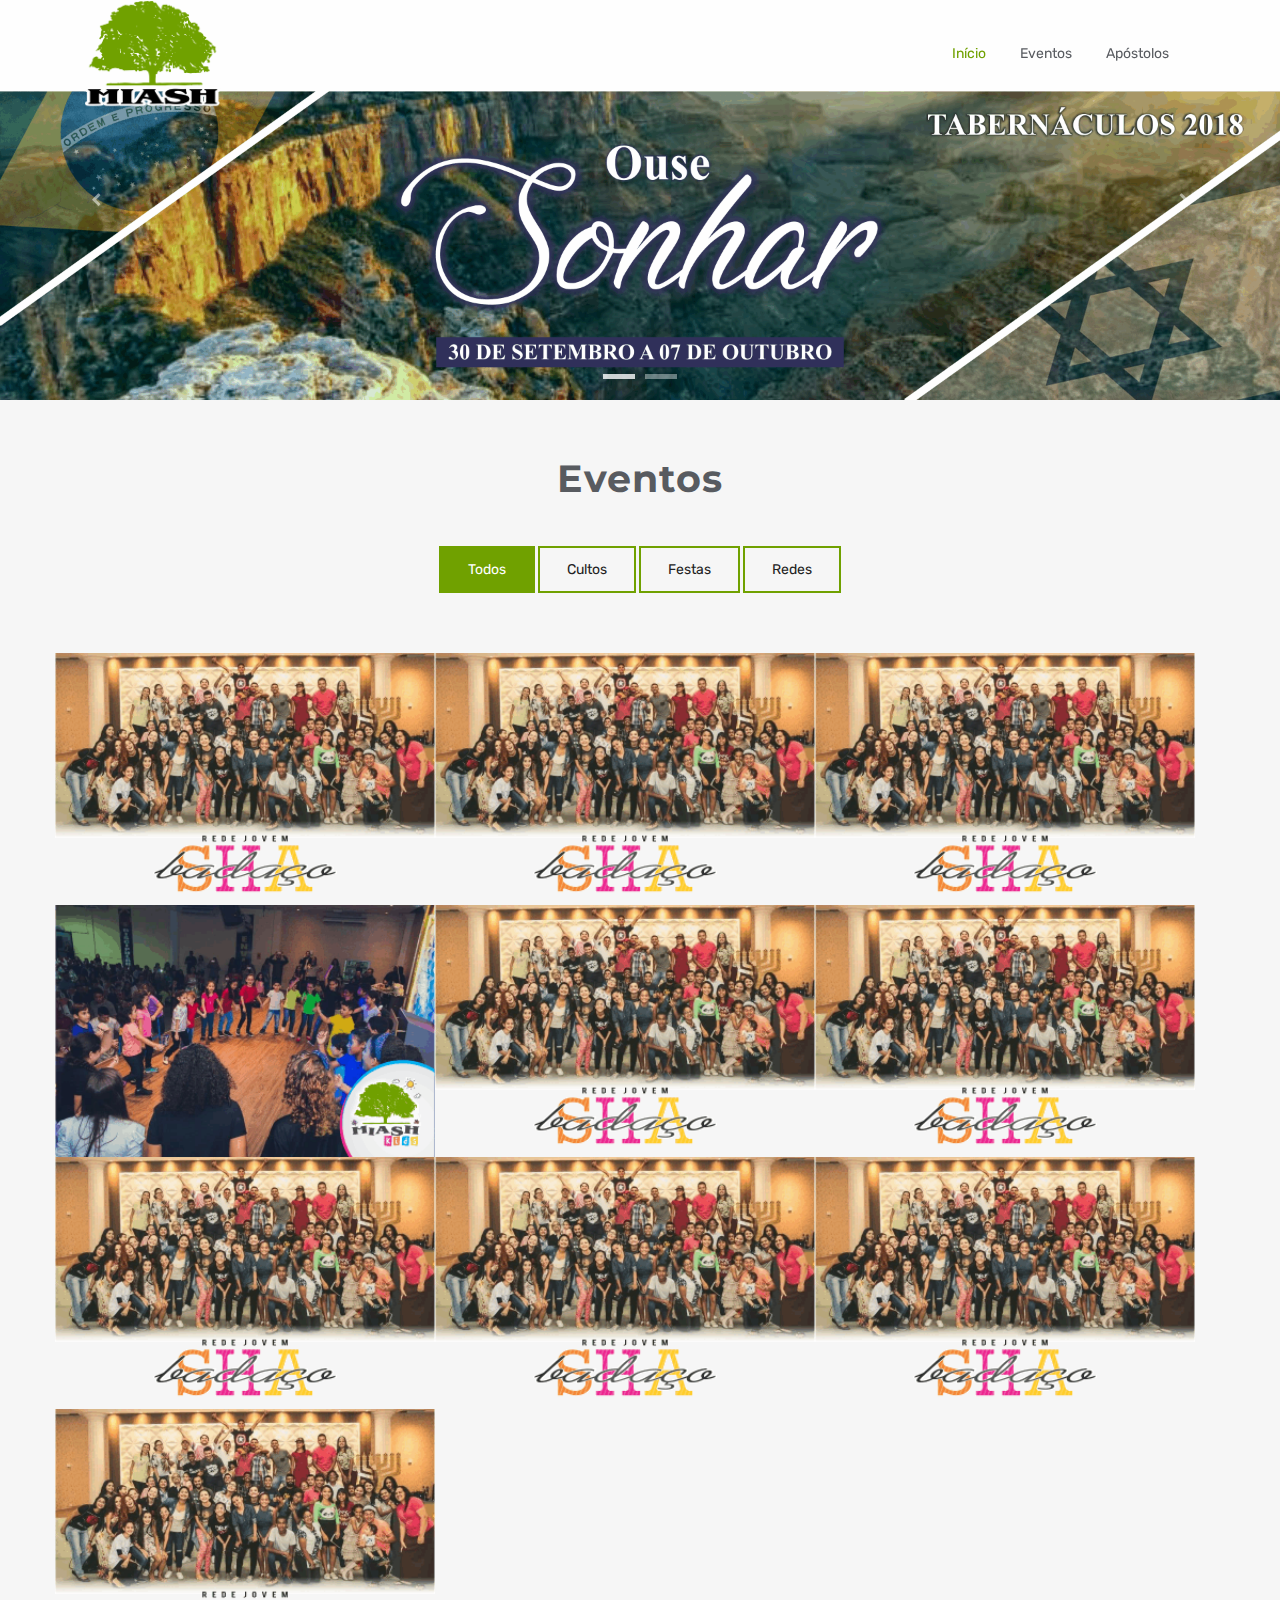
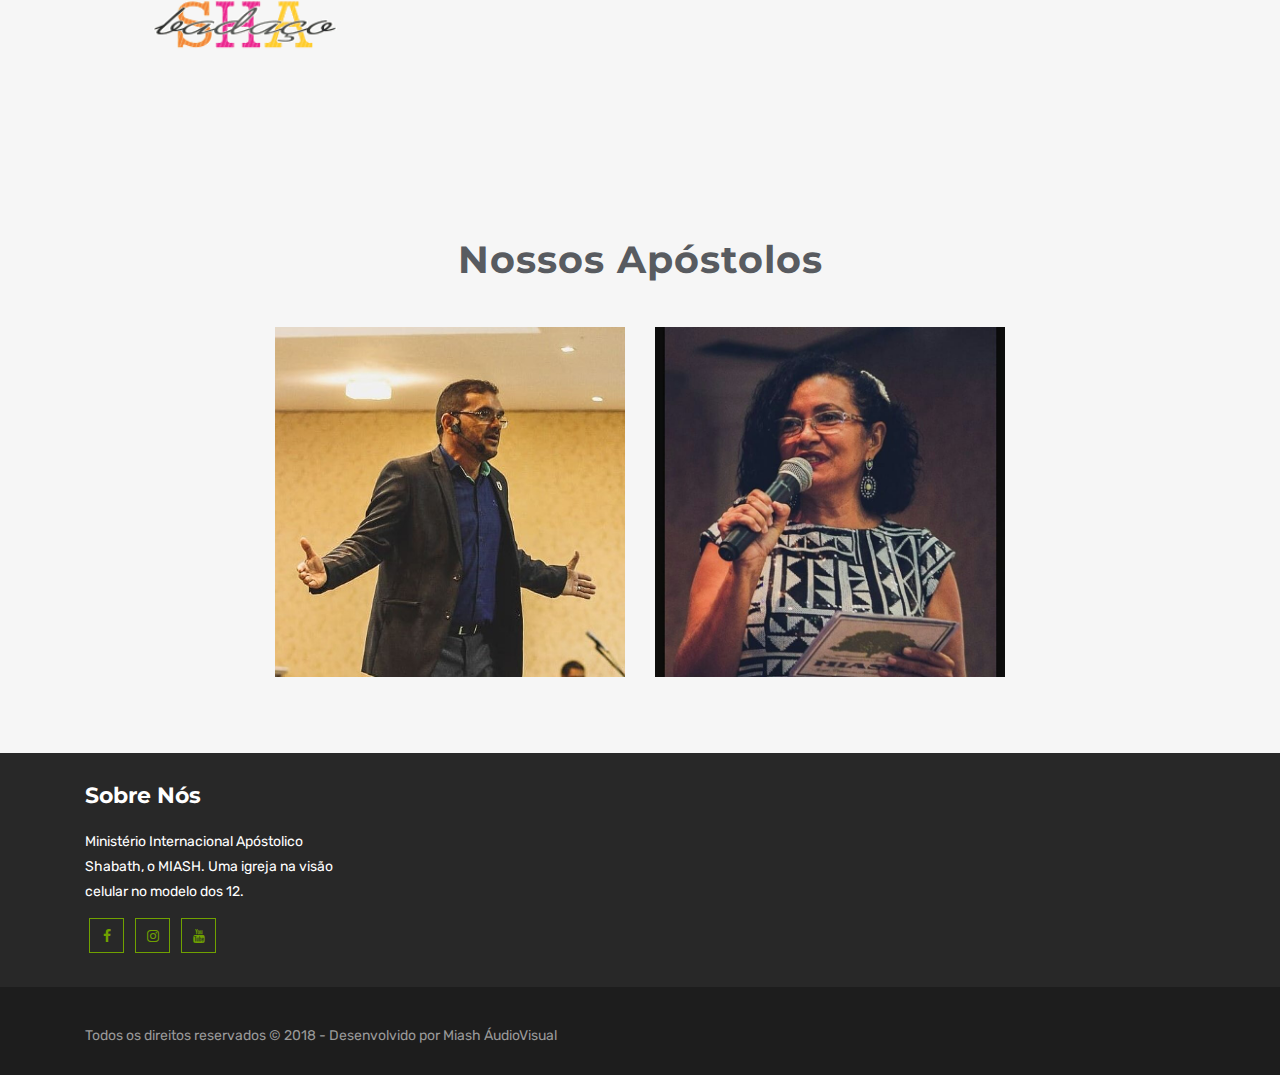
<file: index.html>
<!DOCTYPE html>
<html lang="en">
  <head>
    <!-- Required meta tags -->
    <meta charset="utf-8">
    <meta name="viewport" content="width=device-width, initial-scale=1, shrink-to-fit=no">

    <title>Miash</title>

    <link rel="apple-touch-icon" sizes="57x57" href="img/favicon/apple-icon-57x57.png">
    <link rel="apple-touch-icon" sizes="60x60" href="img/favicon/apple-icon-60x60.png">
    <link rel="apple-touch-icon" sizes="72x72" href="img/favicon/apple-icon-72x72.png">
    <link rel="apple-touch-icon" sizes="76x76" href="img/favicon/apple-icon-76x76.png">
    <link rel="apple-touch-icon" sizes="114x114" href="img/favicon/apple-icon-114x114.png">
    <link rel="apple-touch-icon" sizes="120x120" href="img/favicon/apple-icon-120x120.png">
    <link rel="apple-touch-icon" sizes="144x144" href="img/favicon/apple-icon-144x144.png">
    <link rel="apple-touch-icon" sizes="152x152" href="img/favicon/apple-icon-152x152.png">
    <link rel="apple-touch-icon" sizes="180x180" href="img/favicon/apple-icon-180x180.png">
    <link rel="icon" type="image/png" sizes="192x192"  href="img/favicon/android-icon-192x192.png">
    <link rel="icon" type="image/png" sizes="32x32" href="img/favicon/favicon-32x32.png">
    <link rel="icon" type="image/png" sizes="96x96" href="img/favicon/favicon-96x96.png">
    <link rel="icon" type="image/png" sizes="16x16" href="img/favicon/favicon-16x16.png">
    <link rel="manifest" href="img/favicon/manifest.json">
    <meta name="msapplication-TileColor" content="#ffffff">
    <meta name="msapplication-TileImage" content="img/favicon/ms-icon-144x144.png">
    <meta name="theme-color" content="#ffffff">
    <!-- Bootstrap CSS -->
    <link rel="stylesheet" type="text/css" href="css/bootstrap.min.css" >
    <!-- Font -->
    <link rel="stylesheet" type="text/css" href="css/font-awesome.min.css">
    <!-- Slicknav -->
    <link rel="stylesheet" type="text/css" href="css/slicknav.css">
    <!-- Owl carousel -->
    <link rel="stylesheet" type="text/css" href="css/owl.carousel.css">
    <link rel="stylesheet" type="text/css" href="css/owl.theme.css">
    <!-- Animate -->
    <link rel="stylesheet" type="text/css" href="css/animate.css">
    <!-- Main Style -->
    <link rel="stylesheet" type="text/css" href="css/main.css">
    <!-- Extras Style -->
    <link rel="stylesheet" type="text/css" href="css/extras.css">
    <!-- Responsive Style -->
    <link rel="stylesheet" type="text/css" href="css/responsive.css">

  </head>
  <body>

    <!-- Header Area wrapper Starts -->
    <header id="header-wrap">
      <!-- Navbar Start -->
      <nav class="navbar navbar-expand-lg fixed-top scrolling-navbar indigo">
        <div class="container">
          <!-- Brand and toggle get grouped for better mobile display -->
          <div class="navbar-header">
            <button class="navbar-toggler" type="button" data-toggle="collapse" data-target="#main-navbar" aria-controls="main-navbar" aria-expanded="false" aria-label="Toggle navigation">
              <span class="navbar-toggler-icon"></span>
              <span class="icon-menu"></span>
              <span class="icon-menu"></span>
              <span class="icon-menu"></span>
            </button>
            <a href="index.html" class="navbar-brand"><img src="img/logo-miash.png" alt=""></a>
          </div>
          <div class="collapse navbar-collapse" id="main-navbar">
            <ul class="navbar-nav mr-auto w-100 justify-content-end clearfix">
              <li class="nav-item active">
                <a class="nav-link" href="#sliders">
                  Início
                </a>
              </li>
              <!-- <li class="nav-item">
                <a class="nav-link" href="#about">
                  About
                </a>
              </li> -->
              <!-- <li class="nav-item">
                <a class="nav-link" href="#services">
                  Services
                </a>
              </li> -->
              <li class="nav-item">
                <a class="nav-link" href="#portfolio">
                  Eventos
                </a>
              </li>
              <!-- <li class="nav-item">
                <a class="nav-link" href="#feature">
                  Features
                </a>
              </li> -->
              <li class="nav-item">
                <a class="nav-link" href="#team">
                  Apóstolos
                </a>
              </li>
              <!-- <li class="nav-item">
                <a class="nav-link" href="#pricing">
                  Pricing
                </a>
              </li> -->
              <!-- <li class="nav-item">
                <a class="nav-link" href="#contact">
                  Contact
                </a>
              </li> -->
            </ul>
          </div>
        </div>

        <!-- Mobile Menu Start -->
        <ul class="mobile-menu navbar-nav">
          <li>
            <a class="page-scroll" href="#sliders">
              Início
            </a>
          </li>
          <!-- <li>
            <a class="page-scroll" href="#about">
              About
            </a>
          </li> -->
          <!-- <li>
            <a class="page-scroll" href="#services">
              Services
            </a>
          </li> -->
          <li>
            <a class="page-scroll" href="#portfolio">
              Eventos
            </a>
          </li>
          <!-- <li>
            <a class="page-scroll" href="#feature">
              Features
            </a>
          </li> -->
          <li>
            <a class="page-scroll" href="#team">
              Apóstolos
            </a>
          </li>
          <!-- <li>
            <a class="page-scroll" href="#pricing">
              Pricing
            </a>
          </li> -->
          <!-- <li>
            <a class="page-scroll" href="#contact">
              Contact
            </a>
          </li> -->
        </ul>
        <!-- Mobile Menu End -->

      </nav>
      <!-- Navbar End -->

      <!-- sliders -->
      <div id="sliders">
        <div class="full-width">
          <!-- light slider -->
          <div id="light-slider" class="carousel slide">
            <div id="carousel-area">
              <div id="carousel-slider" class="carousel slide" data-ride="carousel">
                <ol class="carousel-indicators">
                  <li data-target="#carousel-slider" data-slide-to="0" class="active"></li>
                  <li data-target="#carousel-slider" data-slide-to="1"></li>
                  <!-- <li data-target="#carousel-slider" data-slide-to="2"></li> -->
                </ol>
                <div class="carousel-inner" role="listbox">
                  <div class="carousel-item active">
                    <img src="img/slider/festa-tabernaculos.png" alt="">
                    <div class="carousel-caption">
                      <!-- <h3 class="slide-title animated fadeInDown"><span>Helium</span> - Bootstrap 4 UI Kit</h3>
                      <h5 class="slide-text animated fadeIn">Lorem ipsum dolor sit amet, consectetuer adipiscing elit<br> Curabitur ultricies nisi Nam eget dui. Etiam rhoncus</h5> -->
                      <!-- <a href="#" class="btn btn-lg btn-common animated fadeInUp">Get Started</a>
                      <a href="#" class="btn btn-lg btn-border animated fadeInUp">Learn More</a> -->
                    </div>
                  </div>
                  <div class="carousel-item">
                    <img src="img/slider/miash-aps.png" alt="">
                    <div class="carousel-caption">
                      <!-- <h3 class="slide-title animated fadeInDown"><span>Cutting-edge</span> Features</h3>
                      <h5 class="slide-text animated fadeIn">Lorem ipsum dolor sit amet, consectetuer adipiscing elit<br> Curabitur ultricies nisi Nam eget dui. Etiam rhoncus</h5> -->
                      <!-- <a href="#" class="btn btn-lg btn-common animated fadeInUp">Download Now</a> -->
                    </div>
                  </div>
                  <!-- <div class="carousel-item">
                    <img src="img/slider/bg-3.jpg" alt="">
                    <div class="carousel-caption">
                      <h3 class="slide-title animated fadeInDown"><span>100+</span> UI Blocks & Components</h3>
                      <h5 class="slide-text animated fadeIn">Lorem ipsum dolor sit amet, consectetuer adipiscing elit<br> Curabitur ultricies nisi Nam eget dui. Etiam rhoncus</h5>
                      <a href="#" class="btn btn-lg btn-border animated fadeInUp">Get Started</a>
                      <a href="#" class="btn btn-lg btn-common animated fadeInUp">Download</a>
                    </div>
                  </div> -->
                </div>
                <a class="carousel-control-prev" href="#carousel-slider" role="button" data-slide="prev">
                  <i class="fa fa-chevron-left"></i>
                </a>
                <a class="carousel-control-next" href="#carousel-slider" role="button" data-slide="next">
                  <i class="fa fa-chevron-right"></i>
                </a>
              </div>
            </div>
          </div>
        </div>
      </div>
      <!-- End sliders -->

    </header>
    <!-- Header Area wrapper End -->

    <!-- About Section Start -->
    <!-- <div id="about" class="section-padding">
      <div class="container">
        <div class="row">
          <div class="col-lg-3 col-md-6 col-xs-12">
            <div class="about block text-center">
              <img src="img/about/img1.png" alt="">
              <h5><a href="#">About Title</a></h5>
              <p>Quisque sit amet libero purus. Nulla a dignissim quam. In hac habitasse platea dictumst.</p>
            </div>
          </div>
          <div class="col-lg-3 col-md-6 col-xs-12">
            <div class="about block text-center">
              <img src="img/about/img2.png" alt="">
              <h5><a href="#">About Title</a></h5>
              <p>Quisque sit amet libero purus. Nulla a dignissim quam. In hac habitasse platea dictumst.</p>
            </div>
          </div>
          <div class="col-lg-3 col-md-6 col-xs-12">
            <div class="about block text-center">
              <img src="img/about/img3.png" alt="">
              <h5><a href="#">About Title</a></h5>
              <p>Quisque sit amet libero purus. Nulla a dignissim quam. In hac habitasse platea dictumst.</p>
            </div>
          </div>
          <div class="col-lg-3 col-md-6 col-xs-12">
            <div class="about block text-center">
              <img src="img/about/img4.png" alt="">
              <h5><a href="#">About Title</a></h5>
              <p>Quisque sit amet libero purus. Nulla a dignissim quam. In hac habitasse platea dictumst.</p>
            </div>
          </div>
        </div>
      </div>
    </div> -->
    <!-- About Section End -->

    <!-- Services Section Start -->
    <!-- <section id="services" class="section-padding">
      <div class="container">
        <div class="row">
          <div class="col-md-12">
            <h2 class="section-title wow fadeInDown animated" data-wow-delay="0.3s">Our Services</h2>
          </div>
        </div>
        <div class="row">
          Start Service Icon 1
          <div class="col-md-6 col-lg-4 col-xs-12">
            <div class="service-box">
              <div class="service-icon">
                <i class="fa fa-cogs"></i>
              </div>
              <div class="service-content">
                <h4><a href="#">Easy to Customize</a></h4>
                <p>
                  Lorem ipsum dolor sit amet, consectetur adipisicing elit. Recusandae architecto officiis consequuntur vero error excepturi.
                </p>
              </div>
            </div>
          </div>
          End Service Icon 1

          Start Service Icon 2
          <div class="col-md-6 col-lg-4 col-xs-12">
            <div class="service-box">
              <div class="service-icon">
                <i class="fa fa-cubes"></i>
              </div>
              <div class="service-content">
                <h4><a href="#">100+ Components</a></h4>
                <p>
                  Lorem ipsum dolor sit amet, consectetur adipisicing elit. Recusandae architecto officiis consequuntur vero error excepturi.
                </p>
              </div>
            </div>
          </div>
          End Service Icon 2

          Start Service Icon 3
          <div class="col-md-6 col-lg-4 col-xs-12">
            <div class="service-box">
              <div class="service-icon">
                <i class="fa fa-tachometer"></i>
              </div>
              <div class="service-content">
                <h4><a href="#">Super Fast</a></h4>
                <p>
                  Lorem ipsum dolor sit amet, consectetur adipisicing elit. Recusandae architecto officiis consequuntur vero error excepturi.
                </p>
              </div>
            </div>
          </div>
          End Service Icon 3

          Start Service Icon 4
          <div class="col-md-6 col-lg-4 col-xs-12">
            <div class="service-box">
              <div class="service-icon">
                <i class="fa fa-check"></i>
              </div>
              <div class="service-content">
                <h4><a href="#">Clean Design</a></h4>
                <p>
                  Lorem ipsum dolor sit amet, consectetur adipisicing elit. Recusandae architecto officiis consequuntur vero error excepturi.
                </p>
              </div>
            </div>
          </div>
          End Service Icon 4

          Start Service Icon 5
          <div class="col-md-6 col-lg-4 col-xs-12">
            <div class="service-box">
              <div class="service-icon">
                <i class="fa fa-flash"></i>
              </div>
              <div class="service-content">
                <h4><a href="#">Bootstrap 4 UI Kit</a></h4>
                <p>
                  Lorem ipsum dolor sit amet, consectetur adipisicing elit. Recusandae architecto officiis consequuntur vero error excepturi.
                </p>
              </div>
            </div>
          </div>
          End Service Icon 5
          
          Start Service Icon 6
          <div class="col-md-6 col-lg-4 col-xs-12">
            <div class="service-box">
              <div class="service-icon">
                <i class="fa fa-hand-pointer-o"></i>
              </div>
              <div class="service-content">
                <h4><a href="#">Advanced Features</a></h4>
                <p>
                  Lorem ipsum dolor sit amet, consectetur adipisicing elit. Recusandae architecto officiis consequuntur vero error excepturi.
                </p>
              </div>
            </div>
          </div>
          End Service Icon 6
        </div>
      </div>
    </section> -->
    <!-- Services Section End -->

    <!-- Portfolio Section -->
    <section id="portfolio" class="section-padding">
      <!-- Container Starts -->
      <div class="container">
        <div class="row">
          <div class="col-md-12">
            <h2 class="section-title wow fadeInDown animated" data-wow-delay="0.3s">Eventos</h2>
          </div>
        </div>
        <div class="row">
          <div class="col-lg-12 col-md-12">
            <!-- Portfolio Controller/Buttons -->
            <div class="controls text-center wow fadeInUpQuick" data-wow-delay=".6s">
              <a class="filter active btn btn-common" data-filter="all">
                Todos 
              </a>
              <a class="filter btn btn-common" data-filter=".culto">
                Cultos 
              </a>
              <a class="filter btn btn-common" data-filter=".festa">
                Festas
              </a>
              <a class="filter btn btn-common" data-filter=".rede">
                Redes 
              </a>
            </div>
            <!-- Portfolio Controller/Buttons Ends-->
          </div>

          <!-- Portfolio Recent Projects -->
          <div id="portfolio" class="row wow fadeInUpQuick" data-wow-delay="0.8s">
            <div class="col-lg-4 col-md-6 col-xs-12 mix culto">
              <div class="portfolio-item">
                <div class="portfolio-img">
                  <img src="img/portfolio/shabadaco.png" alt="" />
                </div>
                <div class="portfoli-content">
                  <div class="sup-desc-wrap">
                    <div class="sup-desc-inner">
                      <div class="sup-link">
                        <a class="left-link" href="#"><i class="fa fa-link"></i></a>
                        <a class="right-link" href="#"><i class="fa fa-heart"></i></a>
                      </div>
                      <div class="sup-meta-wrap">
                        <a class="sup-title" href="#">
                          <h4>Culto de Celebração</h4>
                        </a>
                        <p class="sup-description">Todos os domingos ás 17:00 horas</p>
                      </div>
                    </div>
                  </div>
                </div>
              </div>
            </div>
            <div class="col-lg-4 col-md-6 col-xs-12 mix culto rede">
              <div class="portfolio-item">
                <div class="portfolio-img">
                  <img src="img/portfolio/shabadaco.png" alt="" />
                </div>
                <div class="portfoli-content">
                  <div class="sup-desc-wrap">
                    <div class="sup-desc-inner">
                      <div class="sup-link">
                        <a class="left-link" href="#"><i class="fa fa-link"></i></a>
                        <a class="right-link" href="#"><i class="fa fa-heart"></i></a>
                      </div>
                      <div class="sup-meta-wrap">
                        <a class="sup-title" href="#">
                          <h4>Rede da Família</h4>
                        </a>
                        <p class="sup-description">Todas as terças-feiras ás 19:30</p>
                      </div>
                    </div>
                  </div>
                </div>
              </div>
            </div>
            <div class="col-lg-4 col-md-6 col-xs-12 mix culto rede">
              <div class="portfolio-item">
                <div class="portfolio-img">
                  <img src="img/portfolio/shabadaco.png" alt="" />
                </div>
                <div class="portfoli-content">
                  <div class="sup-desc-wrap">
                    <div class="sup-desc-inner">
                      <div class="sup-link">
                        <a class="left-link" href="#"><i class="fa fa-link"></i></a>
                        <a class="right-link" href="#"><i class="fa fa-heart"></i></a>
                      </div>
                      <div class="sup-meta-wrap">
                        <a class="sup-title" href="#">
                          <h4>Rede de Jovens - Shabadaço</h4>
                        </a>
                        <p class="sup-description">Um sábado por mês às 19:30</p>
                      </div>
                    </div>
                  </div>
                </div>
              </div>
            </div>
            <div class="col-lg-4 col-md-6 col-xs-12 mix culto rede">
              <div class="portfolio-item">
                <div class="portfolio-img">
                  <img src="img/portfolio/kids.png" alt="" />
                </div>
                <div class="portfoli-content">
                  <div class="sup-desc-wrap">
                    <div class="sup-desc-inner">
                      <div class="sup-link">
                        <a class="left-link" href="#"><i class="fa fa-link"></i></a>
                        <a class="right-link" href="#"><i class="fa fa-heart"></i></a>
                      </div>
                      <div class="sup-meta-wrap">
                        <a class="sup-title" href="#">
                          <h4>Rede de Crianças - Miash Kids</h4>
                        </a>
                        <p class="sup-description">Um sábado por mês às 16:00</p>
                      </div>
                    </div>
                  </div>
                </div>
              </div>
            </div>
            <div class="col-lg-4 col-md-6 col-xs-12 mix festa">
              <div class="portfolio-item">
                <div class="portfolio-img">
                  <img src="img/portfolio/shabadaco.png" alt="" />
                </div>
                <div class="portfoli-content">
                  <div class="sup-desc-wrap">
                    <div class="sup-desc-inner">
                      <div class="sup-link">
                        <a class="left-link" href="#"><i class="fa fa-link"></i></a>
                        <a class="right-link" href="#"><i class="fa fa-heart"></i></a>
                      </div>
                      <div class="sup-meta-wrap">
                        <a class="sup-title" href="#">
                          <h4>Festa de Purim</h4>
                        </a>
                        <p class="sup-description"></p>
                      </div>
                    </div>
                  </div>
                </div>
              </div>
            </div>
            <div class="col-lg-4 col-md-6 col-xs-12 mix festa">
              <div class="portfolio-item">
                <div class="portfolio-img">
                  <img src="img/portfolio/shabadaco.png" alt="" />
                </div>
                <div class="portfoli-content">
                  <div class="sup-desc-wrap">
                    <div class="sup-desc-inner">
                      <div class="sup-link">
                        <a class="left-link" href="#"><i class="fa fa-link"></i></a>
                        <a class="right-link" href="#"><i class="fa fa-heart"></i></a>
                      </div>
                      <div class="sup-meta-wrap">
                        <a class="sup-title" href="#">
                          <h4>Festa da Páscoa</h4>
                        </a>
                        <p class="sup-description"></p>
                      </div>
                    </div>
                  </div>
                </div>
              </div>
            </div>
            <div class="col-lg-4 col-md-6 col-xs-12 mix festa">
              <div class="portfolio-item">
                <div class="portfolio-img">
                  <img src="img/portfolio/shabadaco.png" alt="" />
                </div>
                <div class="portfoli-content">
                  <div class="sup-desc-wrap">
                    <div class="sup-desc-inner">
                      <div class="sup-link">
                        <a class="left-link" href="#"><i class="fa fa-link"></i></a>
                        <a class="right-link" href="#"><i class="fa fa-heart"></i></a>
                      </div>
                      <div class="sup-meta-wrap">
                        <a class="sup-title" href="#">
                          <h4>Festa de Pentecostes</h4>
                        </a>
                        <p class="sup-description"></p>
                      </div>
                    </div>
                  </div>
                </div>
              </div>
            </div>
            <div class="col-lg-4 col-md-6 col-xs-12 mix festa">
              <div class="portfolio-item">
                <div class="portfolio-img">
                  <img src="img/portfolio/shabadaco.png" alt="" />
                </div>
                <div class="portfoli-content">
                  <div class="sup-desc-wrap">
                    <div class="sup-desc-inner">
                      <div class="sup-link">
                        <a class="left-link" href="#"><i class="fa fa-link"></i></a>
                        <a class="right-link" href="#"><i class="fa fa-heart"></i></a>
                      </div>
                      <div class="sup-meta-wrap">
                        <a class="sup-title" href="#">
                          <h4>Festa das Trombetas</h4>
                        </a>
                        <p class="sup-description"></p>
                      </div>
                    </div>
                  </div>
                </div>
              </div>
            </div>
            <div class="col-lg-4 col-md-6 col-xs-12 mix festa">
              <div class="portfolio-item">
                <div class="portfolio-img">
                  <img src="img/portfolio/shabadaco.png" alt="" />
                </div>
                <div class="portfoli-content">
                  <div class="sup-desc-wrap">
                    <div class="sup-desc-inner">
                      <div class="sup-link">
                        <a class="left-link" href="#"><i class="fa fa-link"></i></a>
                        <a class="right-link" href="#"><i class="fa fa-heart"></i></a>
                      </div>
                      <div class="sup-meta-wrap">
                        <a class="sup-title" href="#">
                          <h4>Festa dos Tabernáculos</h4>
                        </a>
                        <p class="sup-description"></p>
                      </div>
                    </div>
                  </div>
                </div>
              </div>
            </div>
            <div class="col-lg-4 col-md-6 col-xs-12 mix festa">
              <div class="portfolio-item">
                <div class="portfolio-img">
                  <img src="img/portfolio/shabadaco.png" alt="" />
                </div>
                <div class="portfoli-content">
                  <div class="sup-desc-wrap">
                    <div class="sup-desc-inner">
                      <div class="sup-link">
                        <a class="left-link" href="#"><i class="fa fa-link"></i></a>
                        <a class="right-link" href="#"><i class="fa fa-heart"></i></a>
                      </div>
                      <div class="sup-meta-wrap">
                        <a class="sup-title" href="#">
                          <h4>Festa de Hannukkah</h4>
                        </a>
                        <p class="sup-description"></p>
                      </div>
                    </div>
                  </div>
                </div>
              </div>
            </div>

          </div>
        </div>
      </div>
      <!-- Container Ends -->
    </section>
    <!-- Portfolio Section Ends -->

     <!-- Feature Section Start -->
    <!-- <div id="feature" class="section-padding">
      <div class="container">
        <div class="row">
          <div class="col-md-12">
            <h2 class="section-title wow fadeInDown animated" data-wow-delay="0.3s">Features</h2>
          </div>
        </div>
        <div class="row">
          Start featured
          <div class="col-lg-4 col-md-6 col-xs-12">
            <div class="featured-box-item">
              <div class="featured-icon">
                <i class="fa fa-bolt"></i>
              </div>
              <div class="featured-content">
                <h4>Bootstrap 4</h4>
                <p>Lorem ipsum dolor sit amet, consectetur adipisicing elit, sed do eiusmod tempor incididunt ut labore et magna aliqua.</p>
              </div>
            </div>
          </div>
          End featured
          
          Start featured
          <div class="col-lg-4 col-md-6 col-xs-12">
            <div class="featured-box-item">
              <div class="featured-icon">
                <i class="fa fa-diamond"></i>
              </div>
              <div class="featured-content">
                <h4>Clean Design</h4>
                <p>Lorem ipsum dolor sit amet, consectetur adipisicing elit, sed do eiusmod tempor incididunt ut labore et magna aliqua.</p>
              </div>
            </div>
          </div>
          End featured

          Start featured
          <div class="col-lg-4 col-md-6 col-xs-12">
            <div class="featured-box-item">
              <div class="featured-icon">
                <i class="fa fa-cubes"></i>
              </div>
              <div class="featured-content">
                <h4>100+ Components</h4>
                <p>Lorem ipsum dolor sit amet, consectetur adipisicing elit, sed do eiusmod tempor incididunt ut labore et magna aliqua.</p>
              </div>
            </div>
          </div>
          End featured

          Start featured
          <div class="col-lg-4 col-md-6 col-xs-12">
            <div class="featured-box-item">
              <div class="featured-icon">
                <i class="fa fa-cogs"></i>
              </div>
              <div class="featured-content">
                <h4>Easy to Customize</h4>
                <p>Lorem ipsum dolor sit amet, consectetur adipisicing elit, sed do eiusmod tempor incididunt ut labore et magna aliqua.</p>
              </div>
            </div>
          </div>
          End featured

          Start featured
          <div class="col-lg-4 col-md-6 col-xs-12">
            <div class="featured-box-item">
              <div class="featured-icon">
                <i class="fa fa-check"></i>
              </div>
              <div class="featured-content">
                <h4>Pixel Perfect</h4>
                <p>Lorem ipsum dolor sit amet, consectetur adipisicing elit, sed do eiusmod tempor incididunt ut labore et magna aliqua.</p>
              </div>
            </div>
          </div>
          End featured

          Start featured
          <div class="col-lg-4 col-md-6 col-xs-12">
            <div class="featured-box-item">
              <div class="featured-icon">
                <i class="fa fa-cloud"></i>
              </div>
              <div class="featured-content">
                <h4>Cloud Backup</h4>
                <p>Lorem ipsum dolor sit amet, consectetur adipisicing elit, sed do eiusmod tempor incididunt ut labore et magna aliqua.</p>
              </div>
            </div>
          </div>
          End featured
        </div>
      </div>
    </div> -->
    <!-- Feature Section End -->

    <!-- facts Section Start -->
    <!-- <div id="counter">
      <div class="container">
        <div class="row count-to-sec">
          <div class="col-lg-3 col-md-6 col-xs-12 count-one">
            <span class="icon"><i class="fa fa-download"> </i></span>
            <h3 class="timer count-value" data-to="561" data-speed="1000">561</h3>
            <hr class="width25-divider">
            <small class="count-title">Downloads</small>
          </div>

          <div class="col-lg-3 col-md-6 col-xs-12 count-one">
            <span class="icon"><i class="fa fa-user"> </i></span>
            <h3 class="timer count-value" data-to="950" data-speed="1000">950</h3>
            <hr class="width25-divider">
            <small class="count-title">Developers</small>
          </div>

          <div class="col-lg-3 col-md-6 col-xs-12 count-one">
            <span class="icon"><i class="fa fa-desktop"> </i></span>
            <h3 class="timer count-value" data-to="978" data-speed="1000">978</h3>
            <hr class="width25-divider">
            <small class="count-title">Lines of code written</small>
          </div>

          <div class="col-lg-3 col-md-6 col-xs-12 count-one">
            <span class="icon"><i class="fa fa-coffee"> </i></span>
            <h3 class="timer count-value" data-to="1700" data-speed="1000">1700</h3>
            <hr class="width25-divider">
            <small class="count-title">Cups of coffee consumed</small>
          </div>
        </div>
      </div>
    </div> -->
    <!-- facts Section End -->
    
    <!-- Team Section Start -->
    <div id="team" class="team-members-tow section-padding">
      <div class="container">
        <div class="row">
          <div class="col-md-12">
            <h2 class="section-title wow fadeInDown animated" data-wow-delay="0.3s">Nossos Apóstolos</h2>
          </div>
        </div>
        <div class="row">
          <div class="col-lg-4 offset-lg-2 col-md-6 col-xs-12">
            <!-- Team Item Starts -->
            <figure>
              <img src="img/team/apmarcos.jpg" alt="">
              <div class="image-overlay">
                <div class="overlay-text text-center">
                  <div class="info-text">
                    <strong>Marcos Aurélio</strong>
                    <span>Apóstolo</span>
                  </div>
                  <hr class="small-divider">
                  <ul class="social-icons">
                    <li><a target="_blank" href="https://www.facebook.com/marcosaurelio1212"><i class="fa fa-facebook" aria-hidden="true"></i></a></li>
                    <!-- <li><a href="#"><i class="fa fa-twitter" aria-hidden="true"></i></a></li> -->
                    <li><a target="_blank" href="https://www.instagram.com/marcosaurelio_12"><i class="fa fa-instagram" aria-hidden="true"></i></a></li>
                  </ul>
                </div>
              </div>
            </figure>
            <!-- Team Item Ends -->
          </div>

          <div class="col-lg-4 col-md-6 col-xs-12">
            <!-- Team Item Starts -->
            <figure>
              <img src="img/team/apasocorro.jpg" alt="">
              <div class="image-overlay">
                <div class="overlay-text text-center">
                  <div class="info-text">
                    <strong>Maria Socorro</strong>
                    <span>Apóstola</span>
                  </div>
                  <hr class="small-divider">
                  <ul class="social-icons">
                    <li><a target="_blank" href="https://www.facebook.com/profile.php?id=100004062863314"><i class="fa fa-facebook" aria-hidden="true"></i></a></li>
                    <!-- <li><a href="#"><i class="fa fa-twitter" aria-hidden="true"></i></a></li> -->
                    <li><a target="_blank" href="https://www.instagram.com/apsocorro12/"><i class="fa fa-instagram" aria-hidden="true"></i></a></li>
                  </ul>
                </div>
              </div>
            </figure>
            <!-- Team Item Ends -->
          </div>
        </div>
      </div>
    </div>
    <!-- Team Section End -->

    <!-- Pricing section Start --> 
    <!-- <section id="pricing" class="section-padding">
      <div class="container">
        <div class="row">
          <div class="col-md-12">
            <h2 class="section-title wow fadeInDown animated" data-wow-delay="0.3s">Pricing Table</h2>
          </div>
        </div>
        <div class="row">
          <div class="col-lg-4 col-md-6 col-xs-12">
            <div class="pricing-table-item">
              <div class="plan-name">
                <h3>Basic</h3>
              </div>
              <div class="plan-price">
                <div class="price-value">$ 10</div>
                <div class="interval">per month</div>
              </div>
              <div class="plan-list">
                <ul>
                  <li><i class="fa fa-check"></i>2GB Disk Space</li>
                  <li><i class="fa fa-check"></i>3 Sub Domains</li>
                  <li><i class="fa fa-check"></i>12 Database</li>
                  <li><i class="fa fa-check"></i>Unlimited Users</li>
                </ul>
              </div>
              <div class="plan-signup">
                <a href="#" class="btn btn-common">Get Started</a>
              </div>
            </div>
          </div>

          <div class="col-lg-4 col-md-6 col-xs-12">
            <div class="pricing-table-item table-active">
              <div class="plan-name">
                <h3>Premium</h3>
              </div>
              <div class="plan-price">
                <div class="price-value">$ 69 </div>
                <div class="interval">per month</div>
              </div>
              <div class="plan-list">
                <ul>
                  <li><i class="fa fa-check"></i>10GB Disk Space</li>
                  <li><i class="fa fa-check"></i>5 Sub Domains</li>
                  <li><i class="fa fa-check"></i>12 Database</li>
                  <li><i class="fa fa-check"></i>Unlimited Users</li>
                </ul>
              </div>
              <div class="plan-signup">
                <a href="#" class="btn btn-common">Get Started</a>
              </div>
            </div>
          </div>

          <div class="col-lg-4 col-md-6 col-xs-12">
            <div class="pricing-table-item">
              <div class="plan-name">
                <h3>Unltimate</h3>
              </div>
              <div class="plan-price">
                <div class="price-value">$ 79 </div>
                <div class="interval">per month</div>
              </div>
              <div class="plan-list">
                <ul>
                  <li><i class="fa fa-check"></i>50GB Disk Space</li>
                  <li><i class="fa fa-check"></i>20 Sub Domains</li>
                  <li><i class="fa fa-check"></i>36 Database</li>
                  <li><i class="fa fa-check"></i>Unlimited Users</li>
                </ul>
              </div>
              <div class="plan-signup">
                <a href="#" class="btn btn-common">Get Started</a>
              </div>
            </div>
          </div>
        </div>
      </div>
    </section> -->
    <!-- Pricing Table Section End -->

    <!-- Single testimonial Start -->
    <!-- <div class="single-testimonial-area">
      <div class="container">
        <div id="single-testimonial-item" class="owl-carousel">
           Single testimonial Item
          <div class="item">
            <div class="row justify-content-md-center">
              <div class="col-lg-8 col-md-12 col-xs-12 col-md-auto">
                <div class="testimonial-inner text-md-center">
                  <blockquote>
                    Lorem ipsum dolor sit amet, consectetur adipisicing elit. Id ipsam, non ut molestiae rerum praesentium repellat debitis iure reiciendis, eius culpa beatae commodi facere ad numquam. Quisquam dignissimos similique sunt iure fugit, omnis vel cupiditate repellendus magni nihil molestiae quam, delectus
                  </blockquote>
                  <div class="testimonial-images">
                    <img class="img-circle text-md-center" src="img/testimonial/img1.jpg" alt="">
                  </div>
                  <div class="testimonial-footer">
                    <i class="fa fa-user"></i> Arman
                    <a href="#"> UIdeck</a>
                  </div>
                </div>
              </div>
            </div>
          </div>

          Single testimonial Item
          <div class="item">
            <div class="row justify-content-md-center">
              <div class="col-lg-8 col-md-12 col-xs-12 col-md-auto">
                <div class="testimonial-inner text-md-center">
                  <blockquote>
                    Lorem ipsum dolor sit amet, consectetur adipisicing elit. Id ipsam, non ut molestiae rerum praesentium repellat debitis iure reiciendis, eius culpa beatae commodi facere ad numquam. Quisquam dignissimos similique sunt iure fugit, omnis vel cupiditate repellendus magni nihil molestiae quam, delectus
                  </blockquote>
                  <div class="testimonial-images">
                    <img class="img-circle text-md-center" src="img/testimonial/img2.jpg" alt="">
                  </div>
                  <div class="testimonial-footer">
                    <i class="fa fa-user"></i> Jeniffer
                    <a href="#"> GrayGrids</a>
                  </div>
                </div>
              </div>
            </div>
          </div>

          Single testimonial Item
          <div class="item">
            <div class="row justify-content-md-center">
              <div class="col-lg-8 col-md-12 col-xs-12 col-md-auto">
                <div class="testimonial-inner text-md-center">
                  <blockquote>
                    Lorem ipsum dolor sit amet, consectetur adipisicing elit. Id ipsam, non ut molestiae rerum praesentium repellat debitis iure reiciendis, eius culpa beatae commodi facere ad numquam. Quisquam dignissimos similique sunt iure fugit, omnis vel cupiditate repellendus magni nihil molestiae quam, delectus
                  </blockquote>
                  <div class="testimonial-images">
                    <img class="img-circle text-md-center" src="img/testimonial/img3.jpg" alt="">
                  </div>
                  <div class="testimonial-footer">
                    <i class="fa fa-user"></i> Elon Musk<a href="#"> Tesla</a>
                  </div>
                </div>
              </div>
            </div>
          </div>
        </div>
      </div>
    </div> -->
    <!-- end -->

    <!-- Contact Form Section Start -->
    <!-- <section id="contact" class="contact-form section-padding">
      <div class="container">
        <div class="row">
          <div class="col-md-12">
            <h2 class="section-title wow fadeInDown animated" data-wow-delay="0.3s">Contact Us</h2>
          </div>
        </div>
        <div class="row">
          <div class="col-lg-8 col-md-6 col-xs-12">
            <h3 class="title-head text-left">Get in touch</h3>
            <form class="contact-form" data-toggle="validator">
              <div class="row">
                <div class="col-lg-4 col-md-12 col-xs-12">
                  <div class="form-group">
                    <i class="contact-icon fa fa-user"></i>
                    <input type="text" class="form-control" id="name" placeholder="Full Name" required data-error="Please enter your name">
                    <div class="help-block with-errors"></div>
                  </div>
                </div>
                <div class="col-lg-4 col-md-12 col-xs-12">
                  <div class="form-group">
                    <i class="contact-icon fa fa-envelope-o"></i>
                    <input type="email" class="form-control" id="email" placeholder="Email" required data-error="Please enter your email">
                    <div class="help-block with-errors"></div>
                  </div>
                </div>
                <div class="col-lg-4 col-md-12 col-xs-12">
                  <div class="form-group">
                    <i class="contact-icon fa fa-pencil-square-o"></i>
                    <input type="text" class="form-control" id="subject" placeholder="Subject" required data-error="Please enter your Subject">
                    <div class="help-block with-errors"></div>
                  </div>
                </div>
                <div class="col-lg-12 col-md-12 col-xs-12">
                  <textarea class="form-control" id="message" rows="4" placeholder="Message" required data-error="Please enter your message"></textarea>
                  <div class="help-block with-errors"></div>
                  <button type="submit" id="form-submit" class="btn btn-common btn-form-submit">Send Message</button>
                  <div id="msgSubmit" class="h3 text-center hidden"></div>
                  <div class="clearfix"></div>
                </div>
              </div>
            </form>
          </div>

          <div class="col-lg-4 col-md-6 col-xs-12">
            <h4 class="contact-info-title text-left">Contact Information</h4>
            <div class="contact-info">
              <address>
              <i class="lni-map-marker icons cyan-color contact-info-icon"></i>
              Level 13, 2 Elizabeth St, Melbourne,
            </address>
              <div class="tel-info">
                <a href="tel:1800452308"><i class="lni-mobile icons cyan-color contact-info-icon"></i>1800 452 308</a>
                <a href="tel:+61(8)82343555"><i class="lni-phone icons cyan-color contact-info-icon"></i>+61 (8) 8234 3555</a>
              </div>
              <a href="mailto:hello@spiritapp.com"><i class="lni-envelope icons cyan-color contact-info-icon"></i>admin@uideck.com</a>
              <a href="#"><i class="lni-tab icons cyan-color contact-info-icon"></i>www.uideck.com</a>
              <ul class="social-links">
                <li>
                  <a href="#" class="fa fa-facebook"></a>
                </li>
                <li>
                  <a href="#" class="fa fa-twitter"></a>
                </li>
                <li>
                  <a href="#" class="fa fa-instagram"></a>
                </li>
                <li>
                  <a href="#" class="fa fa-linkedin"></a>
                </li>
              </ul>
            </div>
          </div>
        </div>
      </div>
    </section> -->
    <!-- Contact Form Section End -->

	  <!-- Footer Section -->
    <footer class="footer">
      <!-- Container Starts -->
      <div class="container">
        <!-- Row Starts -->
        <div class="row section">
          <!-- Footer Widget Starts -->
          <div class="footer-widget col-lg-3 col-md-6 col-xs-12 wow fadeIn">
            <h3 class="small-title">
              Sobre Nós
            </h3>
            <p>
              Ministério Internacional Apóstolico Shabath, o MIASH. Uma igreja na visão celular no modelo dos 12.
            </p>
            <div class="social-footer">
              <a target="_blank" href="https://www.facebook.com/oficialmiash/"><i class="fa fa-facebook icon-round"></i></a>
              <a target="_blank" href="https://www.instagram.com/oficialmiash"><i class="fa fa-instagram icon-round"></i></a>
              <a target="_blank" href="https://youtube.com/c/oficialmiash"><i class="fa fa-youtube icon-round"></i></a>
            </div>
          </div>
          <!-- Footer Widget Ends -->

          <!-- Footer Widget Starts -->
          <!-- <div class="footer-widget col-lg-3 col-md-6 col-xs-12 wow fadeIn" data-wow-delay=".2s">
            <h3 class="small-title">
              Links
            </h3>
            <ul class="menu">
              <li><a href="#">About Us</a></li>
              <li><a href="#">Services</a></li>
              <li><a href="#">Works</a></li>
              <li><a href="#">Pricing</a></li>
              <li><a href="#">Contact</a></li>
            </ul>
          </div> -->
          <!-- Footer Widget Ends -->

          <!-- Footer Widget Starts -->
          <!-- <div class="footer-widget col-lg-3 col-md-6 col-xs-12 wow fadeIn" data-wow-delay=".5s">
            <h3 class="small-title">
              GALLERY
            </h3>
            <div class="plain-flicker-gallery">
              <a href="#"><img src="img/flicker/img1.jpg" alt=""></a>
              <a href="#"><img src="img/flicker/img2.jpg" alt=""></a>
              <a href="#"><img src="img/flicker/img3.jpg" alt=""></a>
              <a href="#"><img src="img/flicker/img4.jpg" alt=""></a>
              <a href="#"><img src="img/flicker/img5.jpg" alt=""></a>
              <a href="#"><img src="img/flicker/img6.jpg" alt=""></a>
            </div>
          </div> -->
          <!-- Footer Widget Ends -->

          <!-- Footer Widget Starts -->
          <!-- <div class="footer-widget col-lg-3 col-md-6 col-xs-12 wow fadeIn" data-wow-delay=".8s">
            <h3 class="small-title">
              SUBSCRIBE US
            </h3>
            <div class="contact-us">
              <form>
                <div class="form-group">
                  <input type="text" class="form-control" id="exampleInputName2" placeholder="Enter your name">
                </div>
                <div class="form-group">
                  <input type="email" class="form-control" id="exampleInputEmail2" placeholder="Enter your email">
                </div>
                <button type="submit" class="btn btn-common">Submit</button>
              </form>
            </div>
          </div> -->
          <!-- Footer Widget Ends -->
        </div>
        <!-- Row Ends -->
      </div>
      <!-- Container Ends -->

      <!-- Copyright -->
      <div id="copyright">
        <div class="container">
          <div class="row">
            <div class="col-lg-6 col-md-6 col-xs-12">
              <p class="copyright-text">Todos os direitos reservados © 2018 - Desenvolvido por Miash ÁudioVisual
              </p>
            </div>
            <!-- <div class="col-lg-6 col-md-6 col-xs-12">
              <ul class="nav nav-inline  justify-content-end ">
                <li class="nav-item">
                  <a class="nav-link active" href="#">Home</a>
                </li>
                <li class="nav-item">
                  <a class="nav-link" href="#">Sitemap</a>
                </li>
                <li class="nav-item">
                  <a class="nav-link" href="#">Privacy Policy</a>
                </li>
                <li class="nav-item">
                  <a class="nav-link" href="#">Terms of services</a>
                </li>
              </ul>
            </div> -->
          </div>
        </div>
      </div>
      <!-- Copyright  End-->

    </footer>
    <!-- Footer Section End-->

    <!-- Go to Top Link -->
    <a href="#" class="back-to-top">
      <i class="fa fa-arrow-up"></i>
    </a>
    
    <!-- Preloader -->
    <div id="preloader">
      <div class="loader" id="loader-1"></div>
    </div>
    <!-- End Preloader -->
    
    <!-- jQuery first, then Popper.js, then Bootstrap JS -->
    <script src="js/jquery-min.js"></script>
    <script src="js/popper.min.js"></script>
    <script src="js/bootstrap.min.js"></script>
    <script src="js/owl.carousel.min.js"></script>
    <script src="js/jquery.mixitup.js"></script>
    <script src="js/jquery.countTo.js"></script>
    <script src="js/jquery.nav.js"></script>
    <script src="js/scrolling-nav.js"></script>
    <script src="js/jquery.easing.min.js"></script>
    <script src="js/jquery.slicknav.js"></script>
    <script src="js/form-validator.min.js"></script>
    <script src="js/contact-form-script.js"></script>
    <script src="js/main.js"></script>
      
  </body>
</html>
</file>
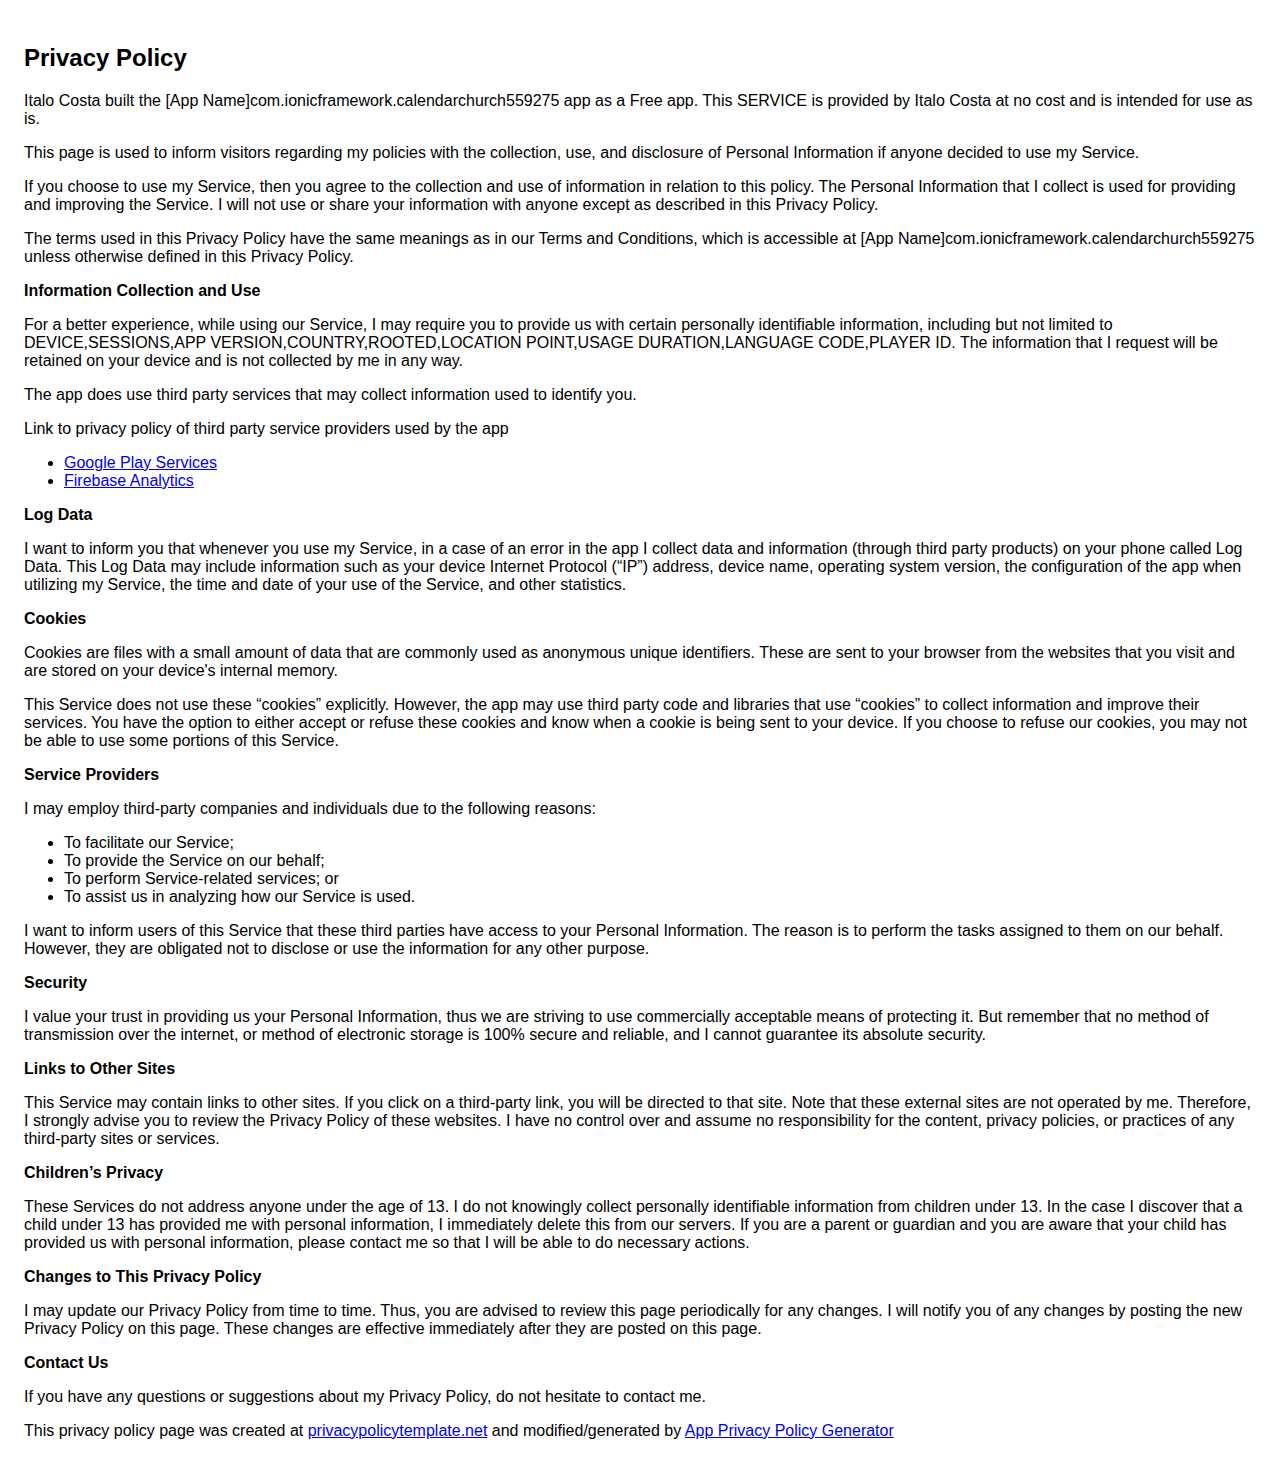
<file: app/privacy_policy.html>
<!DOCTYPE html>
    <html>
    <head>
      <meta charset='utf-8'>
      <meta name='viewport' content='width=device-width'>
      <title>Privacy Policy</title>
      <style> body { font-family: 'Helvetica Neue', Helvetica, Arial, sans-serif; padding:1em; } </style>
    </head>
    <body>
    <h2>Privacy Policy</h2> <p> Italo Costa built the [App Name]com.ionicframework.calendarchurch559275 app as a Free app. This SERVICE is provided by
                    Italo Costa at no cost and is intended for use as is.
                  </p> <p>This page is used to inform visitors regarding my policies with the collection, use, and disclosure
                    of Personal Information if anyone decided to use my Service.
                  </p> <p>If you choose to use my Service, then you agree to the collection and use of information in
                    relation to this policy. The Personal Information that I collect is used for providing and improving
                    the Service. I will not use or share your information with anyone except as described
                    in this Privacy Policy.
                  </p> <p>The terms used in this Privacy Policy have the same meanings as in our Terms and Conditions, which is
                    accessible at [App Name]com.ionicframework.calendarchurch559275 unless otherwise defined in this Privacy Policy.
                  </p> <p><strong>Information Collection and Use</strong></p> <p>For a better experience, while using our Service, I may require you to provide us with certain
                    personally identifiable information, including but not limited to DEVICE,SESSIONS,APP VERSION,COUNTRY,ROOTED,LOCATION POINT,USAGE DURATION,LANGUAGE CODE,PLAYER ID. The information that I request will be retained on your device and is not collected by me in any way.
                  </p> <p>The app does use third party services that may collect information used to identify you.</p> <div><p>Link to privacy policy of third party service providers used by the app</p> <ul><li><a href="https://www.google.com/policies/privacy/" target="_blank">Google Play Services</a></li><!----><li><a href="https://firebase.google.com/policies/analytics" target="_blank">Firebase Analytics</a></li><!----><!----><!----><!----><!----></ul></div> <p><strong>Log Data</strong></p> <p> I want to inform you that whenever you use my Service, in a case of
                    an error in the app I collect data and information (through third party products) on your phone
                    called Log Data. This Log Data may include information such as your device Internet Protocol (“IP”) address,
                    device name, operating system version, the configuration of the app when utilizing my Service,
                    the time and date of your use of the Service, and other statistics.
                  </p> <p><strong>Cookies</strong></p> <p>Cookies are files with a small amount of data that are commonly used as anonymous unique identifiers.
                    These are sent to your browser from the websites that you visit and are stored on your device's internal
                    memory.
                  </p> <p>This Service does not use these “cookies” explicitly. However, the app may use third party code and
                    libraries that use “cookies” to collect information and improve their services. You have the option to
                    either accept or refuse these cookies and know when a cookie is being sent to your device. If you choose
                    to refuse our cookies, you may not be able to use some portions of this Service.
                  </p> <p><strong>Service Providers</strong></p> <p> I may employ third-party companies and individuals due to the following reasons:</p> <ul><li>To facilitate our Service;</li> <li>To provide the Service on our behalf;</li> <li>To perform Service-related services; or</li> <li>To assist us in analyzing how our Service is used.</li></ul> <p> I want to inform users of this Service that these third parties have access to
                    your Personal Information. The reason is to perform the tasks assigned to them on our behalf. However,
                    they are obligated not to disclose or use the information for any other purpose.
                  </p> <p><strong>Security</strong></p> <p> I value your trust in providing us your Personal Information, thus we are striving
                    to use commercially acceptable means of protecting it. But remember that no method of transmission over
                    the internet, or method of electronic storage is 100% secure and reliable, and I cannot guarantee
                    its absolute security.
                  </p> <p><strong>Links to Other Sites</strong></p> <p>This Service may contain links to other sites. If you click on a third-party link, you will be directed
                    to that site. Note that these external sites are not operated by me. Therefore, I strongly
                    advise you to review the Privacy Policy of these websites. I have no control over
                    and assume no responsibility for the content, privacy policies, or practices of any third-party sites
                    or services.
                  </p> <p><strong>Children’s Privacy</strong></p> <p>These Services do not address anyone under the age of 13. I do not knowingly collect
                    personally identifiable information from children under 13. In the case I discover that a child
                    under 13 has provided me with personal information, I immediately delete this from
                    our servers. If you are a parent or guardian and you are aware that your child has provided us with personal
                    information, please contact me so that I will be able to do necessary actions.
                  </p> <p><strong>Changes to This Privacy Policy</strong></p> <p> I may update our Privacy Policy from time to time. Thus, you are advised to review
                    this page periodically for any changes. I will notify you of any changes by posting
                    the new Privacy Policy on this page. These changes are effective immediately after they are posted on
                    this page.
                  </p> <p><strong>Contact Us</strong></p> <p>If you have any questions or suggestions about my Privacy Policy, do not hesitate to contact
                    me.
                  </p> <p>This privacy policy page was created at <a href="https://privacypolicytemplate.net" target="_blank">privacypolicytemplate.net</a>
                    and modified/generated by <a href="https://app-privacy-policy-generator.firebaseapp.com/" target="_blank">App
                      Privacy Policy Generator</a></p>
    </body>
    </html>
</file>
<file: css/extras.css>
.section-title {
  color: #585b60;
  font-size: 38px;
  text-align: center;
  letter-spacing: 1px;
  line-height: 1;
  margin-bottom: 48px;
  padding: 0 10px;
  position: relative;
}
.section-padding{
  padding: 60px 0!important;
}
.controls{
	padding: 0px!important;
}
#about{
	background: #F6F6F6;
}
#team{
	background: #F6F6F6;
}
.form-control:focus {
  box-shadow: none;
  outline: none;
}
a a:focus {
  outline: none;
}
.navbar-brand {
  position: relative;
  padding: 0px;
}
.top-nav-collapse {
  background: #fff;
  z-index: 999999;
  top: 0px !important;
  min-height: 58px;
  box-shadow: 0px 3px 6px 3px rgba(0, 0, 0, 0.06);
  -webkit-animation-duration: 1s;
  animation-duration: 1s;
  -webkit-animation-fill-mode: both;
  animation-fill-mode: both;
  -webkit-animation-name: fadeInDown;
  animation-name: fadeInDown;
  background: #fff !important;
}

.top-nav-collapse .navbar-brand {
  top: 0px;
}

.top-nav-collapse .navbar-brand img {
  width: 65%;
}

.top-nav-collapse .navbar-nav .nav-link {
  color: #585b60 !important;
  margin-top: 0px !important;
  margin-bottom: 0px !important;
}

.top-nav-collapse .navbar-nav .nav-link:hover {
  cursor: pointer;
  color: #70A100 !important;
}

.top-nav-collapse .navbar-nav li.active a.nav-link {
  color: #70A100 !important;
}

.indigo {
  background: transparent;
}
.navbar-brand img {
  width: 68%;
}
.navbar-expand-lg .navbar-nav li a:hover,
.navbar-expand-lg .navbar-nav li .active > a,
.navbar-expand-lg .navbar-nav li a:focus {
  color: #70A100;
  outline: none;
}


.navbar-nav .nav-link{
  color: #585b60;
}

.navbar-expand-lg .navbar-nav .active > .nav-link,
.navbar-expand-lg .navbar-nav .nav-link.active,
.navbar-expand-lg .navbar-nav .nav-link.open,
.navbar-expand-lg .navbar-nav .open > .nav-link {
  color: #70A100 !important;
}

.navbar-expand-lg .navbar-nav .nav-link:focus,
.navbar-expand-lg .navbar-nav .nav-link:hover {
  color: #70A100 !important;
}

.navbar {
  padding: 0;
}

.navbar li.active a.nav-link {
  color: #70A100;
}

.fadeInUpMenu {
  -webkit-animation-name: fadeInUpMenu;
  animation-name: fadeInUpMenu;
}

.slicknav_btn {
  border-color: #70A100;
}

.slicknav_menu .slicknav_icon-bar {
  background: #70A100;
}

/* only small tablets */
@media (min-width: 768px) and (max-width: 991px) {
  #nav-main li a.nav-link {
    padding-top: 18px;
  }
}

.navbar-toggler {
  display: none;
}

.mobile-menu {
  display: none;
}

.slicknav_menu {
  display: none;
}

@media screen and (max-width: 991px) {
  .navbar-header {
    width: 100%;
  }
  .navbar-brand {
    position: absolute;
    padding: 15px 15px;
    top: 0;
  }
  .navbar-brand img {
    width: 75%;
  }
  .slicknav_menu {
    display: block;
  }
  .slicknav_nav a:hover,
  .slicknav_nav a:focus,
  .slicknav_nav .active {
    color: #FD6E74;
    outline: none;
    background: #f8f9fa;
  }
}

@media screen and (max-width: 768px) {
  .navbar-header {
    width: 100%;
  }
  .navbar-brand {
    position: absolute;
    padding: 7px 15px;
    top: 0;
  }
  .navbar-brand img {
    width: 48%;
  }
  #mobile-menu {
    display: none;
  }
  .slicknav_menu {
    display: block;
  }
  .slicknav_nav .active a {
    background: #E91E63;
    color: #fff;
  }
  .slicknav_nav a:hover,
  .slicknav_nav a:focus,
  .slicknav_nav .active {
    color: #70A100;
    outline: none;
    background: #f8f9fa;
  }
}
/* ScrollToTop */
a.back-to-top {
  display: none;
  position: fixed;
  bottom: 18px;
  right: 15px;
  text-decoration: none;
}

a.back-to-top i {
  display: block;
  font-size: 22px;
  width: 40px;
  height: 40px;
  line-height: 40px;
  color: #fff;
  background: #70A100;
  border-radius: 2px;
  text-align: center;
  transition: all 0.2s ease-in-out;
  -moz-transition: all 0.2s ease-in-out;
  -webkit-transition: all 0.2s ease-in-out;
  -o-transition: all 0.2s ease-in-out;
  box-shadow: 0 0 4px rgba(0, 0, 0, 0.14), 0 4px 8px rgba(0, 0, 0, 0.28);
}

a.back-to-top:hover, a.back-to-top:focus {
  text-decoration: none;
}

/* Preloader */
#preloader {
  position: fixed;
  top: 0;
  left: 0;
  right: 0;
  bottom: 0;
  background-color: #fff;
  z-index: 9999999;
}

.loader {
  top: 50%;
  width: 50px;
  height: 50px;
  border-radius: 100%;
  position: relative;
  margin: 0 auto;
}

#loader-1:before, #loader-1:after {
  content: "";
  position: absolute;
  top: -10px;
  left: -10px;
  width: 100%;
  height: 100%;
  border-radius: 100%;
  border: 2px solid transparent;
  border-top-color: #70A100;
}

#loader-1:before {
  z-index: 100;
  animation: spin 1s infinite;
}

#loader-1:after {
  border: 2px solid #f2f2f2;
}

@keyframes spin {
  0% {
    -webkit-transform: rotate(0deg);
    -ms-transform: rotate(0deg);
    -o-transform: rotate(0deg);
    transform: rotate(0deg);
  }
  100% {
    -webkit-transform: rotate(360deg);
    -ms-transform: rotate(360deg);
    -o-transform: rotate(360deg);
    transform: rotate(360deg);
  }
}

/* / Sliders */

.carousel-post {
  margin-right: 15px;
}

.carousel-post h5 {
  margin-top: 20px;
}

#portfolio {
  background: #F6F6F6;
  width: 100%;
}

#portfolio .mix {
  padding: 0;
  display: none;
}

.controls {
  text-align: center;
  padding-bottom: 20px;
}

a:not([href]):not([tabindex]) {
  color: #222;
}

a:focus:not([href]):not([tabindex]), a:hover:not([href]):not([tabindex]) {
  color: #fff;
}
.controls .active {
  color: #fff !important;
  background: #70A100;
}
.btn-common, .btn-common:active, .btn-common:focus {
  border: 2px solid #70A100;
}

.btn-common:hover {
  background: #70A100;
  border: 2px solid #70A100;
}

.sup-desc-wrap .sup-link a:hover {
  background: #fff;
  color: #70A100;
}

.portfoli-content:before {
  background-color: RGBA(112, 161, 0, 0.7);
}

.social-footer a i {
    border: 1px solid #70A100;
}

a {
  color: #70A100;
}

.team-members-tow .social-icons .fa-instagram:hover {
  color: #9b6954;
}

.social-footer .fa-instagram:hover {
  background: #9b6954;
  color: #fff;
  border-color: #9b6954;
}
.social-footer .fa-youtube:hover {
  background: #dd4b39;
  color: #fff;
  border-color: #dd4b39;
}
</file>
<file: css/responsive.css>
/* only small desktops */
@media (min-width: 992px) and (max-width: 1199px) {
  .top-nav-collapse .navbar-brand img {
    width: 48%;
  }
}

/* tablets */
@media (max-width: 991px) {
  .section-title {
    font-size: 30px;
    margin-bottom: 30px;
  }
  .pricing-table-item {
    margin-bottom: 30px;
  }
}

/* only small tablets */
@media (min-width: 768px) and (max-width: 991px) {
  .section-title {
    font-size: 26px;
    margin-bottom: 30px;
  }
  .top-nav-collapse .navbar-brand img {
    width: 48%;
  }
  .pricing-table-item {
    margin-bottom: 30px;
  }
  .testimonial-item {
    padding: 10px;
  }
  .footer-widget {
    margin-bottom: 30px;
  }
  #copyright .nav-inline {
    line-height: 28px;
    text-align: left !important;
  }
  #copyright .nav-inline li a {
    padding: 0px 0px 0px 4px;
  }
}

/* mobile or only mobile */
@media (max-width: 767px) {
  .section-padding {
    padding: 50px 0;
  }
  .section-title {
    font-size: 22px;
    margin-bottom: 30px;
  }
  .top-nav-collapse .navbar-brand img {
    width: 48%;
  }
  .btn-lg {
    padding: 7px 14px;
    font-size: 11px;
  }
  .btn-border {
    font-size: 9px;
    padding: 5px 9px;
  }
  .navbar-brand img {
    margin: 5px 0;
    width: 48%;
  }
  #carousel-area .carousel-item .carousel-caption h3 {
    font-size: 12px;
  }
  #carousel-area .carousel-item .carousel-caption h5 {
    font-size: 10px;
  }
  #carousel-area .btn-lg{
    margin: 3px;
  }
  #carousel-area .carousel-control-next i, #carousel-area .carousel-control-prev i {
    border: none;
  }
  #carousel-area .carousel-control-next i:hover, #carousel-area .carousel-control-prev i:hover {
    background: transparent;
    border: none;
  }
  .portfoli-content::before {
    left: 30px;
  }
  .testimonial-item {
    padding: 0;
  }
  .client-item-wrapper img {
    width: 70%;
  }
  .pricing-table-item {
    margin-bottom: 30px;
  }
  .title-head, .contact-info-title {
    font-size: 22px;
  }
  .contact-form {
    margin-bottom: 30px;
  }
  .footer-widget {
    margin-bottom: 30px;
  }
  #copyright .nav-inline {
    line-height: 28px;
    text-align: left !important;
  }
  #copyright .nav-inline li a {
    padding: 0px 0px 0px 4px;
  }
}
</file>
<file: css/main.css>
/*
Product: Helium Bootstrap UI Kit
Author: UIdeck
Website: https://uideck.com
More Info: https://uideck.com/products/helium-ui-kit
*/
@import url("https://fonts.googleapis.com/css?family=Rubik:400,700|Montserrat:700");
/* Typography */
h1, h2, h3, h4, h5, h6 {
  color: #444;
  font-family: "Montserrat", sans-serif;
  font-weight: 700;
  letter-spacing: 0px;
  margin-top: 0;
}

h1 {
  font-size: 36px;
}

h2 {
  font-size: 30px;
}

h3 {
  font-size: 26px;
}

h4 {
  font-size: 22px;
}

h5 {
  font-size: 18px;
}

h6 {
  font-size: 16px;
}

a {
  color: #EB586F;
  -moz-transition: 0.2s ease-in;
  -o-transition: 0.2s ease-in;
  -webkit-transition: 0.2s ease-in;
  -ms-transition: 0.2s ease-in;
  transition: 0.2s ease-in;
  letter-spacing: 0px;
  outline: 0 !important;
}

a:hover, a:active, a:focus {
  color: #D14E63;
  text-decoration: none;
}

p {
  font-family: "Rubik", sans-serif;
  font-weight: 400;
  font-size: 14px;
  line-height: 25px;
  color: #444;
  letter-spacing: 0px;
  margin-bottom: 10px;
}

ul, li {
  list-style: none;
  padding: 0;
}

ul, ol {
  list-style: none;
  padding: 0;
}

.orderlist li {
  list-style: block;
  margin-left: 15px;
}

.unorderedlist li {
  list-style: inside;
}

.list-featured {
  list-style: none;
  padding: 0;
}

.list-featured li {
  position: relative;
  font-size: 14px;
  padding-left: 14px;
  margin-bottom: 7px;
}

.list-featured li:before {
  position: absolute;
  display: block;
  content: "";
  width: 6px;
  height: 6px;
  border-radius: 50%;
  left: 0;
  top: 7px;
  background-color: #EB586F;
}

.line-height-36 {
  line-height: 36px;
}

ol li {
  margin-bottom: 7px;
}

li {
  color: #444;
  font-size: 16px;
  line-height: 20px;
  letter-spacing: 0px;
}

blockquote {
  border-left: 0px solid #ddd;
}

blockquote p {
  font-size: 16px;
  font-weight: 400;
}

.blockquote-reverse {
  border-right: none;
}

strong {
  font-weight: 700;
}

.lead {
  font-size: 16px;
}

.text-left {
  text-align: left;
}

.text-center {
  text-align: center;
}

.text-right {
  text-align: right;
}

.text-default {
  color: #EB586F;
}

.bg-default {
  color: #444;
  background: #EB586F;
  padding: 3px 4px;
}

.bg-primary {
  color: #fff;
  background: #EB586F;
  padding: 3px 4px;
}

.bg-success {
  color: #fff;
  background: #87c056;
  padding: 3px 4px;
}

.bg-info {
  color: #fff;
  background: #4da5e2;
  padding: 3px 4px;
}

.bg-warning {
  color: #fff;
  background: #ffcc66;
  padding: 3px 4px;
}

.bg-danger {
  color: #fff;
  background: #ec7160;
  padding: 3px 4px;
}

/* / End Typography */
.demo_img {
  background: #f7f7f7;
  margin-bottom: 70px;
  margin-left: 1%;
  margin-right: 1%;
  padding-bottom: 20px;
  text-align: center;
}

.demo_img img {
  margin-bottom: 25px;
  max-width: 100%;
  position: relative;
  transition: all 0.3s ease;
  -moz-transition: all 0.3s ease;
  -webkit-transition: all 0.3s ease;
  -o-transition: all 0.3s ease;
}

.demo_img img:hover {
  opacity: 0.7;
}

.demo_img h3.demo-title {
  font-size: 18px;
  font-weight: 700;
  text-transform: uppercase;
  letter-spacing: 1px;
}

/* Headers */
.wrapper {
  background: #fff;
  padding-bottom: 60px;
}

.mtb-50 {
  margin-top: 50px;
  margin-bottom: 50px;
}

#content {
  padding-bottom: 60px;
}

.mb-60 {
  margin-bottom: 60px;
}

.space-right {
  margin-right: 25px;
}

.row-spacer {
  margin-bottom: 80px;
}

.page-header-title {
  padding-top: 60px;
  padding-bottom: 60px;
}

.page-header-title .heading-title {
  color: #444;
  font-size: 36px;
  letter-spacing: 3px;
  text-transform: uppercase;
  font-weight: 400;
}

.navbar-light .navbar-nav .nav-link {
  color: #fff;
}

.navbar-light .navbar-nav .nav-link:focus, .navbar-light .navbar-nav .nav-link:hover {
  color: #fff;
}

#headers .navbar {
  margin-bottom: 0;
}

#headers .header-caption {
  text-align: center;
  height: auto;
  text-shadow: none !important;
  top: 0;
  bottom: 0;
  padding: 0;
}

#headers .header-content {
  padding: 90px 0;
}

.header-title .text-primary {
  color: #EB586F !important;
}

.header-content header-title span {
  margin-bottom: 15px;
}

.header-content .header-text {
  margin-top: 15px;
  font-size: 14px;
  line-height: 30px;
}

.header-content .btn {
  margin: 15px;
}

/* Header Style 1*/
#header-style-1 {
  background-image: url("../img/bg/hero-1-bg.jpg");
  -webkit-background-size: cover;
  -moz-background-size: cover;
  background-size: cover;
  background-position: contain;
}

#header-style-1 .header-title {
  color: #fff;
}

#header-style-1 .header-text {
  color: #fff;
  line-height: 1.5;
}

#header-style-1 .content {
  min-height: 555px;
  height: auto;
}

#header-style-1 p.caption {
  padding: 6px;
  color: #444;
}

/* Header Style 2*/
.header-style-2 {
  background: #f4f6f9;
  padding-top: 80px;
}

.hero-content-v2 {
  margin-top: 144px;
}

.hero-content-v2 h3 {
  font-size: 24px;
  color: #2f3542;
  font-weight: 400;
}

.hero-content-v2 h3 strong {
  display: block;
  font-size: 48px;
  font-weight: 400;
  line-height: 62px;
  margin-bottom: 25px;
}

.hero-content-v2 p {
  color: #444;
  font-size: 18px;
  margin-bottom: 45px;
}

/* Header Style 3*/
.header-style-3 {
  background: url("../img/bg/hero-3-bg.jpg") no-repeat left center;
  background-size: cover;
  padding-top: 80px;
}

.header-style-3 .hero-content-v2 h3 {
  color: #fff;
}

.header-style-3 .hero-content-v2 p {
  color: #fff;
}

/* End Headers */
.section {
  padding: 30px 0;
}

/* Footer */
.footer-info {
  padding: 25px 0;
}

footer .social a {
  font-size: 14px;
  margin-left: 10px;
}

footer {
  background: #282828;
  color: #7C7C7C;
}

footer .small-title {
  margin-bottom: 20px;
  font-size: 22px;
  color: #fff;
}

footer ul {
  padding: 0;
  margin: 0;
  list-style: none;
}

footer ul li {
  line-height: 25px;
}

footer ul li a {
  color: #999;
  font-size: 14px;
}

footer .menu {
  color: #fff;
}

footer .plain-flicker-gallery {
  margin-right: -5px;
  margin-left: -5px;
}

footer .plain-flicker-gallery a {
  display: inline-block;
  width: 32%;
  font-size: 0px;
  padding: 5px;
}

footer .plain-flicker-gallery a img {
  width: 100%;
}

footer .contact-us .form-control {
  color: #999;
  font-size: 14px;
  margin-bottom: 15px;
  background: #1D1D1D;
  border-radius: 0px;
}

footer #copyright {
  background: #1D1D1D;
}

footer #copyright .row {
  padding: 10px 0;
}

footer #copyright .copyright-text,
footer #copyright .nav-inline {
  line-height: 38px;
  margin-bottom: 0;
}

.social-footer a i {
  font-size: 14px;
  height: 35px;
  text-align: center;
  display: inline-block;
  border: 1px solid #EB586F;
  line-height: 35px;
  margin: 4px;
  width: 35px;
  -webkit-transition: all 0.2s linear;
  -moz-transition: all 0.2s linear;
  -o-transition: all 0.2s linear;
  transition: all 0.2s linear;
}

.social-footer .fa-facebook:hover {
  background: #3b5998;
  color: #fff;
  border-color: #3b5998;
}

.social-footer .fa-twitter:hover {
  background: #55acee;
  color: #fff;
  border-color: #55acee;
}

.social-footer .fa-linkedin:hover {
  background: #007bb6;
  color: #fff;
  border-color: #007bb6;
}

.social-footer .fa-google-plus:hover {
  background: #dd4b39;
  color: #fff;
  border-color: #dd4b39;
}

.default-footer {
  background: #232935;
  padding-bottom: 100px;
  padding-top: 100px;
}

.copy-right {
  font-size: 12px;
  color: #bac0cb;
}

.dis-blk {
  display: block;
  margin-bottom: 30px;
}

.mb-40 {
  margin-bottom: 40px;
}

.footer-logo {
  width: auto;
}

.light-footer {
  background: #f7f7f7;
}

.light-footer p {
  color: #444;
}

.dark-footer {
  background: #222;
}

.dark-footer p {
  color: #ccc;
}

/* Footer Widgets */
.light-footer .widget-area {
  background: #fff;
}

.dark-footer .widget-area {
  background: #000;
}

.color-footer .widget-area {
  background: #D14E63;
}

footer .widget-title {
  text-align: left;
  margin-bottom: 30px;
}

.dark-footer .widget-title h4 {
  color: #fff;
}

.color-footer .widget-title h4 {
  color: #fff;
}

/* ==========================================================================
   Footer Style 2
   ========================================================================== */
footer .block-title {
  font-size: 20px;
  margin-bottom: 25px;
}

footer .footer-Content {
  background-color: #18191b;
  padding: 60px 0;
  color: #fff;
}

.footer-widget p {
  color: #fff;
}

.textwidget {
  font-size: 14px;
  font-weight: 300;
  line-height: 24px;
  color: #fff;
}

footer .menu {
  padding-left: 0;
}

footer .menu li {
  padding-bottom: 10px;
}

footer .menu li a {
  color: #fff;
}

footer .menu li a:hover {
  color: #D14E63;
}

.twitter-content ul li {
  margin-bottom: 10px;
  padding-bottom: 10px;
}

.twitter-content span {
  float: left;
  width: 224px;
}

.twitter-content span a {
  color: #EB586F;
}

.featured-list {
  margin: 0;
  padding: 0;
  display: inline-block;
}

.featured-list li {
  float: left;
  width: 80px;
  height: 80px;
  margin-right: 7px;
  margin-bottom: 7px;
  overflow: hidden;
  position: relative;
}

.bottom-social-icons a {
  color: #fff;
  text-align: center;
  width: 32px;
  line-height: 32px;
  border-radius: 50px;
  border: 1px solid #fff;
  display: inline-block;
  height: 32px;
  margin-left: 5px;
  position: relative;
  overflow: hidden;
}

#copyright {
  background-color: #1d1e20;
  padding: 20px 0 10px;
  color: #fff;
}

#copyright p {
  line-height: 34px;
  color: #999;
}

#copyright p a {
  color: #fff;
}

#copyright p a:hover {
  color: #D14E63;
}

.social-icon .facebook:hover {
  background-color: #3b5998;
  border-color: #3b5998;
}

.social-icon .twitter:hover {
  background-color: #55acee;
  border-color: #55acee;
}

.social-icon .dribble:hover {
  background-color: #D34836;
  border-color: #D34836;
}

.social-icon .flickr:hover {
  background-color: #ff0084;
  border-color: #ff0084;
}

.social-icon .youtube:hover {
  background-color: #CC181E;
  border-color: #CC181E;
}

.social-icon .google-plus:hover {
  background-color: #dd4b39;
  border-color: #dd4b39;
}

.social-icon .linkedin:hover {
  background-color: #007bb5;
  border-color: #007bb5;
}

.subscribe-box {
  margin-top: 18px;
}

.subscribe-box input[type="text"] {
  outline: none;
  color: #444;
  font-size: 12px;
  padding: 6px 12px;
  border: none;
  background: #fff;
  border-radius: 0px;
  -webkit-border-radius: 0px;
  -moz-border-radius: 0px;
  -o-border-radius: 0px;
  outline: none;
}

.subscribe-box input[type="submit"] {
  display: inline-block;
  text-decoration: none;
  color: #fff;
  font-size: 12px;
  background: #EB586F;
  text-transform: uppercase;
  border: none;
  padding: 7px 16px;
  border-radius: 0px;
  -webkit-border-radius: 0px;
  -moz-border-radius: 0px;
  -o-border-radius: 0px;
  transition: all 0.2s ease-in-out;
  -moz-transition: all 0.2s ease-in-out;
  -webkit-transition: all 0.2s ease-in-out;
  -o-transition: all 0.2s ease-in-out;
}

/* Buttons */
.space-bottom {
  margin-bottom: 15px;
}

.btn {
  font-weight: 400;
  font-size: 14px;
  letter-spacing: 0px;
  -moz-transition: 0.2s ease-in;
  -o-transition: 0.2s ease-in;
  -webkit-transition: 0.2s ease-in;
  -ms-transition: 0.2s ease-in;
  transition: 0.2s ease-in;
  border-radius: 0;
  padding: 9px 10px;
}

.btn span {
  margin-left: 10px;
  margin-right: 10px;
}

.btn:hover {
  background: transparent;
  cursor: pointer;
}

.btn-xl {
  font-size: 20px;
  padding: 9px 10px;
}

.btn-lg {
  font-size: 15px;
  padding: 10px 32px;
}

.btn-sm {
  font-size: 12px;
  padding: 7px 6px;
}

.btn-xs {
  font-size: 10px;
  padding: 5px 8px;
}

.btn-rounded {
  border-radius: 4px !important;
}

.btn-pill {
  border-radius: 50px !important;
}

.btn-link {
  color: #EB586F;
}

.btn-link:hover {
  color: #D14E63;
  text-decoration: none;
}

.btn-link:focus {
  color: #D14E63;
  text-decoration: none;
}

/* Default Button */
.btn-common, .btn-common:active, .btn-common:focus {
  color: #EB586F;
  border: 2px solid #EB586F;
  background: transparent;
}

.btn-common:hover {
  color: #fff;
  background: #EB586F;
  border: 2px solid #EB586F;
}

.btn-border {
  border: 2px solid #fff;
  color: #fff;
}

.btn-border:hover {
  background: rgba(255, 255, 255, 0.2);
  color: #ffffff;
  border-color: #ffffff;
}

.btn-radius {
  border-radius: 30px;
}

.btn-filled {
  background: #EB586F;
  border: 2px solid #EB586F;
  color: #fff;
}

.btn-filled:hover {
  background: #D14E63;
}

.btn-default-filled, .btn-default-filled:active, .btn-default-filled:focus {
  color: #fff;
  background: #EB586F;
  border: 2px solid #EB586F;
}

.btn-default-filled:hover {
  color: #fff;
  background: #D14E63;
  border: 2px solid #D14E63;
}

/* / End Default Button */
/* Success Button */
.btn-success, .btn-success:active, .btn-success:focus {
  color: #87c056;
  border: 2px solid #87c056;
  background: transparent;
}

.btn-success:hover {
  color: #fff;
  background: #87c056;
  border: 2px solid #87c056;
}

.btn-success-filled, .btn-success-filled:active, .btn-success-filled:focus {
  color: #fff;
  background: #87c056;
  border: 2px solid #87c056;
}

.btn-success-filled:hover {
  color: #fff;
  background: #74a44a;
  border: 2px solid #74a44a;
}

/* End Success Button */
/* Info Button */
.btn-info, .btn-info:active, .btn-info:focus {
  color: #4da5e2;
  border: 2px solid #4da5e2;
  background: transparent;
}

.btn-info:hover {
  color: #fff;
  background: #4da5e2;
  border: 2px solid #4da5e2;
}

.btn-info-filled, .btn-info-filled:active, .btn-info-filled:focus {
  color: #fff;
  background: #4da5e2;
  border: 2px solid #4da5e2;
}

.btn-info-filled:hover {
  color: #fff;
  background: #428fc4;
  border: 2px solid #428fc4;
}

/* End Info Button */
/* Warning Button */
.btn-warning, .btn-warning:active, .btn-warning:focus {
  color: #ffcc66;
  border: 2px solid #ffcc66;
  background: transparent;
}

.btn-warning:hover {
  color: #fff;
  background: #ffcc66;
  border: 2px solid #ffcc66;
}

.btn-warning-filled, .btn-warning-filled:active, .btn-warning-filled:focus {
  color: #fff;
  background: #ffcc66;
  border: 2px solid #ffcc66;
}

.btn-warning-filled:hover {
  color: #fff;
  background: #e1b459;
  border: 2px solid #e1b459;
}

/* End Warning Button */
/* Danger Button */
.btn-danger, .btn-danger:active, .btn-danger:focus {
  color: #ec7160;
  border: 2px solid #ec7160;
  background: transparent;
}

.btn-danger:hover {
  color: #fff;
  background: #ec7160;
  border: 2px solid #ec7160;
}

.btn-danger-filled, .btn-danger-filled:active, .btn-danger-filled:focus {
  color: #fff;
  background: #ec7160;
  border: 2px solid #ec7160;
}

.btn-danger-filled:hover {
  color: #fff;
  background: #cd6254;
  border: 2px solid #cd6254;
}

/* End Danger Button */
/* Paginations */
.pagination .btn {
  font-size: 14px;
  padding: 4px 10px;
  margin: 0 5px;
}

.pagination .btn-direction {
  font-size: 12px;
  padding: 5.5px 8px;
}

.pagination .btn-default {
  color: #EB586F;
  border: 1px solid #ddd;
  background: transparent;
}

.pagination .btn-default:hover {
  color: #fff;
  background: #EB586F;
  border: 1px solid #EB586F;
}

.pagination .btn-active {
  color: #fff !important;
  background: #EB586F !important;
  border: 1px solid #EB586F !important;
}

.pagination .btn-default-filled {
  color: #EB586F;
  background: #ddd;
  border: 1px solid #ddd;
}

.pagination .btn-default-filled:hover {
  color: #fff;
  background: #D14E63;
  border: 1px solid #D14E63;
}

/* End Paginations */
/*  Standard Buttons */
.button-title {
  border-bottom: 1px solid #ffffff;
  color: #ffffff;
  opacity: 0.2;
  text-align: left;
}

.button-title span {
  display: inline-block;
  font-size: 14px;
  margin-bottom: 20px;
  text-transform: uppercase;
}

.btn {
  font-size: 14px;
  padding: 11px 27px;
}

.btn:focus {
  outline: none;
}

.std-btn {
  margin-bottom: 20px;
}

.icon-cloud-download {
  margin-right: 13px;
  font-size: 16px;
  vertical-align: -2px;
}

.btn-primary {
  margin-right: 20px;
  border: none;
}

.learn-more .btn {
  text-transform: uppercase;
  font-size: 12px;
  font-weight: 700;
  letter-spacing: 2.33px;
}

.read-more .btn {
  font-weight: 600;
  min-width: 125px;
}

/* Small Buttons */
.btn-sm {
  font-size: 12px;
  min-width: 122px;
  padding: 5px 11px;
}

.learn-more .btn.btn-sm {
  font-size: 11px;
}

.read-more .btn.btn-sm {
  min-width: 94px;
}

/* large Buttons */
.btn-lg {
  font-size: 18px;
  min-width: 198px;
  padding: 15px 11px;
}

.learn-more .btn-lg {
  font-size: 17px;
}

.learn-more2 .btn-lg {
  min-width: 170px;
}

/*Extra large Buttons */
.btn-xlg {
  font-size: 22px;
  min-width: 233px;
  padding: 22px 27px;
  font-weight: 600;
}

.learn-more .btn-xlg {
  font-size: 19px;
}

.read-more .btn-xlg {
  min-width: 186px;
  font-size: 21px;
}

/* Navigations */
.bg-faded {
  background-color: transparent;
}

.bg-default {
  background: #F8F8F8;
  border: none;
}

.bg-default .navbar-nav .nav-link {
  color: #444;
}

.bg-black {
  background-color: #333;
}

.bg-black .navbar-nav .nav-link {
  color: #fff;
}

.navbar-fixed-top {
  border-radius: 0;
}

.navbar-brand {
  color: #ccc !important;
  font-size: 20px;
  line-height: 20px;
  font-weight: 700;
  padding: 20px 15px;
}

.navbar-brand img {
  max-width: 200px;
}

.navbar-light .navbar-brand, .navbar-light .navbar-toggler {
  color: #EB586F !important;
}

.navbar-toggle .icon-bar {
  background: #EB586F;
  width: 20px;
  height: 3px;
  border-radius: 5px;
  -webkit-border-radius: 5px;
  -moz-border-radius: 5px;
}

.navbar-collapse {
  text-align: center;
}

.navbar {
  padding: 0;
}

.dropdown-menu {
  padding: 10px 0px;
  border: 0;
  border-radius: 0;
}

.dropdown-item {
  padding: 10px 22px;
  font-size: 14px;
  width: 170px;
}

.dropdown-item:focus, .dropdown-item:hover {
  background: #EB586F;
  color: #fff;
}

.navbar-light .navbar-nav .nav-link:focus, .navbar-light .navbar-nav .nav-link:hover {
  color: #EB586F;
}

/* Default Navbar */
.navbar-nav .nav-link {
  color: #fff;
  font-size: 14px;
  margin-right: 18px;
  font-weight: 400;
  padding: 18px 0px;
}

.navbar-light .navbar-nav .nav-link:hover {
  color: #EB586F;
}

.navbar-light .navbar-nav .nav-link:hover:focus {
  color: #EB586F;
}

.navbar-light .navbar-nav > .active > a, .navbar-light .navbar-nav > .active > a:focus, .navbar-light .navbar-nav > .active > a:hover {
  color: #EB586F;
  background-color: transparent;
}

.navbar-light .navbar-nav > .open > a, .navbar-light .navbar-nav > .open > a:focus, .navbar-light .navbar-nav > .open > a:hover {
  color: #EB586F;
  background-color: transparent;
}

.navbar-light .navbar-toggle .icon-bar {
  background-color: #EB586F;
}

.navbar-light .navbar-toggle {
  border-color: transparent;
}

.navbar-light .navbar-toggle:hover, .navbar-light .navbar-toggle:focus {
  background-color: transparent;
}

/* / End Default Navbar */
.form-inline .form-control {
  margin: 0;
  color: #fff;
  border-radius: 50px;
  min-height: 42px;
  padding: 7px 20px;
  background: transparent;
}

.top_search_icon {
  position: absolute;
  top: 31px;
  right: 44px;
  color: #fff;
}

/* Navbar-1 */
.navbar-1 {
  border-radius: 0;
}

.navbar-1.navbar-light {
  background-color: #f7f7f7;
  border-color: transparent;
}

.navbar-inverse {
  background-color: #222;
  border-color: transparent;
}

/* Transparent Navigations */
.nav-bg-default {
  background: url("../images/nav-bg-default.jpg");
  background-repeat: no-repeat;
  background-size: cover;
  background-position: center;
}

.nav-bg-inverse {
  background: url("../images/nav-bg-inverse.jpg");
  background-repeat: no-repeat;
  background-size: cover;
  background-position: center;
}

.nav-bg-default .navbar {
  margin-bottom: 0;
  opacity: 0.8;
}

.nav-bg-inverse .navbar {
  margin-bottom: 0;
  opacity: 0.8;
}

.navbar-light-transparent {
  background-color: transparent !important;
}

.navbar-inverse-transparent {
  background-color: transparent !important;
}

.navbar-light-transparent.navbar-light .navbar-nav > li > a {
  color: #fff;
}

.navbar-light-transparent.navbar-light .navbar-nav > li > a:hover {
  color: #EB586F;
}

.navbar-light-transparent.navbar-light .navbar-nav > li > a:focus {
  color: #fff !important;
}

.navbar-light-transparent.navbar-light .navbar-nav > .active > a, .navbar-light-transparent.navbar-light .navbar-nav > .active > a:focus, .navbar-light-transparent.navbar-light .navbar-nav > .active > a:hover {
  color: #EB586F;
  background-color: transparent;
}

.navbar-light-transparent.navbar-light .navbar-nav > .open > a, .navbar-light-transparent.navbar-light .navbar-nav > .open > a:focus, .navbar-light-transparent.navbar-light .navbar-nav > .open > a:hover {
  color: #EB586F;
  background-color: transparent;
}

.navbar-light-transparent.navbar-light .navbar-toggle .icon-bar {
  background-color: #EB586F;
}

.navbar-light-transparent.navbar-light .navbar-toggle {
  border-color: transparent;
}

.navbar-light-transparent.navbar-light .navbar-toggle:hover, .navbar-light-transparent.navbar-light .navbar-toggle:focus {
  background-color: transparent;
}

.navbar-inverse-transparent.navbar-inverse .navbar-nav > li > a {
  color: #000;
}

.navbar-inverse-transparent.navbar-inverse .navbar-nav > li > a:hover {
  color: #EB586F;
}

.navbar-inverse-transparent.navbar-inverse .navbar-nav > li > a:focus {
  color: #000 !important;
}

.navbar-inverse-transparent.navbar-inverse .navbar-nav > .active > a, .navbar-inverse-transparent.navbar-inverse .navbar-nav > .active > a:focus, .navbar-inverse-transparent.navbar-inverse .navbar-nav > .active > a:hover {
  color: #EB586F;
  background-color: transparent;
}

.navbar-inverse-transparent.navbar-inverse .navbar-nav > .open > a, .navbar-inverse-transparent.navbar-inverse .navbar-nav > .open > a:focus, .navbar-inverse-transparent.navbar-inverse .navbar-nav > .open > a:hover {
  color: #EB586F;
  background-color: transparent;
}

.navbar-inverse-transparent.navbar-inverse .navbar-toggle .icon-bar {
  background-color: #EB586F;
}

.navbar-inverse-transparent .navbar-inverse .navbar-toggle {
  border-color: transparent;
}

.navbar-inverse-transparent.navbar-inverse .navbar-toggle:hover, .navbar-inverse-transparent.navbar-inverse .navbar-toggle:focus {
  background-color: transparent;
}

.form-inline .form-control {
  margin: 0;
  border-radius: 50px;
  min-height: 42px;
  padding: 7px 20px;
  background: transparent;
}

/* Top Menus */
.top-menu {
  background-color: #333;
}

.top-menu-inverse {
  background-color: #f7f7f7;
}

.top-menu p {
  margin-bottom: 0;
  padding: 9px 15px;
}

.top-menu-bg p {
  padding: 9px 0;
}

.top-menu-bg-inverse p {
  padding: 9px 0;
}

.top-menu a {
  color: #fff !important;
  font-size: 12px !important;
  margin-right: 10px;
  font-weight: 400;
}

.top-menu-inverse a {
  color: #444 !important;
}

.top-menu a:hover {
  color: #EB586F !important;
}

.top-menu .left i {
  margin-right: 5px;
}

.top-menu .right {
  float: right;
}

.top-menu .right a {
  margin: 0 0 0 15px;
}

.top-menu .right a i {
  margin-right: 5px;
}

.account-setting a {
  margin: 0 !important;
  padding: 6px;
}

.account-setting a i {
  margin-right: 5px;
}

.top-menu .container {
  padding: 0 30px;
}

.top-menu-bg a {
  color: #fff !important;
}

.top-menu-bg-inverse a {
  color: #000 !important;
}

.btn-top-menu {
  background: transparent;
  font-size: 10px !important;
  font-weight: 700;
  border: 2px solid #444;
  margin: -3px 0 0 10px;
  padding: 5px 0;
}

.btn-top-menu:hover {
  border: 2px solid #EB586F;
}

.btn-top-menu a {
  font-size: 10px !important;
  margin: 0 !important;
  padding: 8px;
}

.btn-top-menu-inverse {
  background: transparent;
  font-size: 10px !important;
  font-weight: 700;
  border: 2px solid #ccc;
  margin: -3px 0 0 10px;
  padding: 5px 0;
}

.btn-top-menu-inverse:hover {
  border: 2px solid #EB586F;
  background: #EB586F;
}

.btn-top-menu-inverse a:hover {
  color: #fff !important;
}

.btn-top-menu-inverse a {
  font-size: 10px !important;
  margin: 0 !important;
  padding: 8px;
}

.top-menu-bg .btn-top-menu {
  border: 2px solid #fff;
}

.top-menu-bg .btn-top-menu:hover {
  border: 2px solid #EB586F;
}

.top-menu-bg-inverse .btn-top-menu-inverse {
  border: 2px solid #000;
}

.top-menu-bg-inverse .btn-top-menu-inverse:hover {
  border: 2px solid #EB586F;
}

/* / End Top Menus */
.tbtn {
  font-size: 30px;
  height: 42px;
  width: 120px;
  padding: 8px;
  cursor: pointer;
  position: fixed;
  background: #EB586F;
  z-index: 999;
  top: 124px;
  left: 0px;
}

.tbtn p {
  font-size: 11px;
  color: #fff;
}

.tbtn p i {
  margin-right: 4px;
  font-size: 12px;
}

.title-menu {
  font-size: 12px;
  padding: 28px 15px;
  text-transform: uppercase;
}

.navmenu, .navbar-offcanvas {
  width: 200px;
  z-index: 99999;
}

.navmenu-default, .navbar-default .navbar-offcanvas {
  background-color: #fff;
  border-left: 1px solid #eee;
}

.navmenu-default .navmenu-nav > li > a:hover,
.navbar-default .navbar-offcanvas .navmenu-nav > li > a:hover,
.navmenu-default .navmenu-nav > li > a:focus,
.navbar-default .navbar-offcanvas .navmenu-nav > li > a:focus {
  color: #EB586F;
  background-color: transparent;
}

.navmenu-default .navmenu-nav > li {
  border-bottom: 1px solid #eee;
  line-height: 24px;
}

.navmenu-default .navmenu-nav > li > a,
.navbar-default .navbar-offcanvas .navmenu-nav > li > a {
  color: #444;
  padding: 0px 15px;
  font-size: 14px;
  font-weight: 300;
}

nav#menu span.fa.fa-bars:hover {
  color: #EB586F;
}

.navmenu-default .navmenu-nav > .active > a,
.navbar-default .navbar-offcanvas .navmenu-nav > .active > a,
.navmenu-default .navmenu-nav > .active > a:hover,
.navbar-default .navbar-offcanvas .navmenu-nav > .active > a:hover,
.navmenu-default .navmenu-nav > .active > a:focus,
.navbar-default .navbar-offcanvas .navmenu-nav > .active > a:focus {
  color: #EB586F;
}

.close {
  background: transparent;
  padding: 4px 12px;
  opacity: 1;
  position: absolute;
  top: 14px;
  right: 0px;
}

.close i {
  background: #EB586F;
  color: #fff;
  border-radius: 4px;
  font-size: 16px;
  width: 32px;
  height: 32px;
  text-align: center;
  line-height: 30px;
}

.social-icon {
  width: 25%;
}

.social-icon a {
  margin-right: 2px;
  color: #fff;
  text-align: center;
  font-size: 12px;
  width: 24px;
  height: 24px;
  background: #777575;
  display: inline-block;
  line-height: 24px;
  border-radius: 50%;
}

#services {
  padding: 30px 0;
}

.service-box {
  margin-top: 15px;
  margin-bottom: 15px;
}

.service-box .service-icon {
  float: left;
  margin-top: 5px;
}

.service-box .service-icon i {
  font-size: 32px;
  color: #EB586F;
}

.service-box .service-content {
  padding-left: 48px;
}

.service-box .service-content h4 {
  font-size: 18px;
  margin-bottom: 10px;
  font-weight: 700;
  transition: all 0.4s ease-in-out;
  -moz-transition: all 0.4s ease-in-out;
  -webkit-transition: all 0.4s ease-in-out;
  -o-transition: all 0.4s ease-in-out;
}

.service-box .service-content h4 a {
  color: #444;
}

.service-box .service-content h4 a:hover {
  color: #EB586F;
}

.service-center .service-icon {
  float: none;
  width: 60px;
  height: 60px;
  margin: 0px auto 20px;
  background: #ddd;
  line-height: 70px;
  border-radius: 4px;
  text-align: center;
}

.service-center .service-content {
  padding-left: 0;
}

.sub-title {
  margin-bottom: 40px;
}

.sub-title {
  color: #999;
  font-size: 24px;
  font-weight: 400;
}

.image-service-box h4 {
  font-weight: 700;
  font-size: 16px;
}

.image-service-box h4 a {
  color: #444;
}

.image-service-box h4 a:hover {
  color: #EB586F;
}

.image-service-box .service-text {
  background: #f5f5f5;
  padding: 15px;
  border: 1px solid #e3e3e3;
}

/* Team Item */
.team-item figure {
  position: relative;
  overflow: hidden;
  width: 100%;
  margin: 0;
}

.team-item figure img {
  width: 100%;
  height: auto;
}

.team-item figure figcaption {
  height: 100%;
  position: absolute;
  top: 0;
  background: rgba(0, 0, 0, 0.85);
  opacity: 0;
  width: 100%;
  transition: all 0.3s ease-in-out 0s;
  -moz-transition: all 0.3s ease-in-out 0s;
  -webkit-transition: all 0.3s ease-in-out 0s;
  -o-transition: all 0.3s ease-in-out 0s;
}

.team-item figure figcaption .details {
  position: absolute;
  top: 30%;
}

.team-item figure figcaption .content-white {
  font-size: 13px;
  text-align: center;
  color: #FFF;
  margin: 0 auto;
  line-height: 18px;
  width: 65%;
  -webkit-transform: translateY(-50px);
  transform: translateY(-50px);
  -webkit-transition: all 0.5s ease;
  -moz-transition: all 0.5s ease;
  transition: all 0.5s ease;
}

.team-item figure figcaption .small-divider {
  margin: 12px auto 6px;
  width: 0px;
  background: #fff;
  height: 1px;
  -webkit-transition: all 0.5s ease;
  -moz-transition: all 0.5s ease;
  transition: all 0.5s ease;
}

.team-item figure:hover figcaption {
  opacity: 1;
}

.team-item figure:hover .small-divider {
  width: 62px;
  background: #fff;
}

.team-item figure:hover figcaption .content-white {
  -webkit-transform: translateY(0px);
  transform: translateY(0px);
}

.team-item figure:hover .social a {
  -webkit-transform: translateY(0px);
  transform: translateY(0px);
}

.team-item .social {
  text-align: center;
  margin-top: 15px;
}

.team-item .social .facebook,
.team-item .social .twitter,
.team-item .social .google-plus {
  font-size: 24px;
  line-height: normal;
  outline: none;
  border-radius: 50%;
  color: #fff;
  width: 42px;
  height: 42px;
  line-height: 42px;
  text-align: center;
  display: inline-block;
  -webkit-transform: translateY(50px);
  transform: translateY(50px);
  margin-right: 5px;
}

.team-item .social .facebook {
  -webkit-transition: all 400ms ease;
  transition: all 400ms ease;
}

.team-item .social .twitter {
  -webkit-transition: all 500ms ease;
  transition: all 500ms ease;
}

.team-item .social .google-plus {
  -webkit-transition: all 600ms ease;
  transition: all 600ms ease;
}

.team-item .social a:hover {
  background: transparent;
}

.social .fa-facebook:hover {
  color: #3b5998;
}

.social .fa-twitter:hover {
  color: #55acee;
}

.social .fa-instagram:hover {
  color: #fb3958;
}

.info {
  background: #F6F6F6;
  padding: 15px 0 10px;
  text-align: center;
}

.info h2 {
  color: #000;
  font-size: 18px;
}

.info p {
  color: #000;
  font-size: 12px;
  font-weight: 300;
  line-height: 22px;
  text-transform: uppercase;
}

.members {
  text-align: center;
}

.members .memeber-img {
  margin-bottom: 30px;
}

.members .member-content .member-name {
  font-size: 25px;
  line-height: 33px;
  margin: 0;
}

.members .member-content .member-position {
  font-size: 14px;
  margin-top: 10px;
}

/* team members tow */
.team-members-tow figure {
  position: relative;
  cursor: pointer;
}

.team-members-tow figure:hover .image-overlay {
  opacity: 1;
}

.team-members-tow figure:hover .info-text {
  -webkit-transform: translateY(0px);
  transform: translateY(0px);
}

.team-members-tow figure:hover .social-icons {
  -webkit-transform: translateY(0px);
  transform: translateY(0px);
}

.team-members-tow .image-overlay {
  height: 100%;
  position: absolute;
  top: 0;
  background: rgba(0, 0, 0, 0.85);
  opacity: 0;
  width: 100%;
  transition: all 0.3s ease-in-out 0s;
  -moz-transition: all 0.3s ease-in-out 0s;
  -webkit-transition: all 0.3s ease-in-out 0s;
  -o-transition: all 0.3s ease-in-out 0s;
}

.team-members-tow .overlay-text {
  color: #ffffff;
  padding-top: 30%;
}

.team-members-tow .overlay-text .info-text {
  -webkit-transform: translateY(50px);
  transform: translateY(50px);
  transition: all 0.3s ease-in-out 0s;
  -moz-transition: all 0.3s ease-in-out 0s;
  -webkit-transition: all 0.3s ease-in-out 0s;
  -o-transition: all 0.3s ease-in-out 0s;
}

.team-members-tow .overlay-text .info-text strong {
  display: block;
  font-size: 22px;
  font-weight: 700;
  margin-bottom: 5px;
}

.team-members-tow .overlay-text .info-text span {
  font-size: 14px;
  font-weight: 400;
  font-style: italic;
}

.team-members-tow .overlay-text .small-divider {
  margin-bottom: 30px;
  border-color: #fff;
  margin-top: 30px;
  width: 50px;
}

.team-members-tow .social-icons {
  padding-left: 0;
  -webkit-transform: translateY(-50px);
  transform: translateY(-50px);
  transition: all 0.3s ease-in-out 0s;
  -moz-transition: all 0.3s ease-in-out 0s;
  -webkit-transition: all 0.3s ease-in-out 0s;
  -o-transition: all 0.3s ease-in-out 0s;
}

.team-members-tow .social-icons li {
  display: inline-block;
  margin: 0 10px;
}

.team-members-tow .social-icons li a i {
  font-size: 24px;
  color: #fff;
}

.team-members-tow .social-icons .fa-facebook:hover {
  color: #3b5998;
}

.team-members-tow .social-icons .fa-twitter:hover {
  color: #55acee;
}

.team-members-tow .social-icons .fa-instagram:hover {
  color: #fb3958;
}

.team-members-three img {
  box-shadow: 0px 0px 7px rgba(0, 0, 0, 0.2);
}

.team-members-three .team-content {
  margin-top: 30px;
}

.team-members-three .team-content h3 {
  display: block;
  font-size: 22px;
  font-weight: 700;
  margin-bottom: 5px;
}

.team-members-three .team-content span {
  font-size: 14px;
  font-weight: 400;
  margin-bottom: 15px;
  color: #999;
  font-style: italic;
}

.team-members-three .team-content p {
  color: #999;
}

.team-members-three .team-content .info-text {
  margin-bottom: 30px;
}

.team-members-three .social-icons {
  transition: all 0.3s ease-in-out 0s;
  -moz-transition: all 0.3s ease-in-out 0s;
  -webkit-transition: all 0.3s ease-in-out 0s;
  -o-transition: all 0.3s ease-in-out 0s;
}

.team-members-three .social-icons li {
  display: inline-block;
  margin: 0 10px;
}

.team-members-three .social-icons li a i {
  font-size: 24px;
  color: #999;
}

.team-members-three .social-icons .fa-facebook:hover {
  color: #3b5998;
}

.team-members-three .social-icons .fa-twitter:hover {
  color: #55acee;
}

.team-members-three .social-icons .fa-instagram:hover {
  color: #fb3958;
}

/* About */
#about {
  padding: 30px 0;
}

.about h5 {
  font-size: 18px;
}

.about h5 a {
  color: #444;
}

.about h5 a:hover {
  color: #EB586F;
}

.about.block img {
  max-width: 100px;
  margin-bottom: 15px;
}

.testimonial {
  position: relative;
}

#facts {
  padding: 60px 0;
}

#facts .fact-icon {
  color: #EB586F;
  font-size: 46px;
  display: block;
  margin-top: 0;
  margin-bottom: 20px;
}

.timer {
  color: #444;
  font-size: 48px;
  line-height: 1.2;
  margin-top: 0;
  margin-bottom: 20px;
}

.fact-title {
  color: #444;
  font-size: 18px;
  font-weight: 700;
  margin-bottom: 30px;
}

#single-testimonial-item .item {
  margin: 10px;
}

#single-testimonial-item .property-main {
  margin-bottom: 0;
}

#single-testimonial-item .owl-controls .owl-buttons {
  position: relative;
  top: -160px;
  left: 0;
}

#single-testimonial-item .owl-controls .owl-buttons div.owl-prev {
  float: left;
  margin-left: -45px;
}

#single-testimonial-item .owl-controls .owl-buttons div.owl-next {
  float: right !important;
  margin-right: -45px;
}

.owl-theme .owl-buttons div {
  width: 40px;
  height: 40px;
  display: block !important;
  background: transparent !important;
  text-align: center;
  display: inline-block;
  opacity: 1 !important;
  border-radius: 0 !important;
  transition: all 0.4s ease-in-out;
  -moz-transition: all 0.4s ease-in-out;
  -webkit-transition: all 0.4s ease-in-out;
  -o-transition: all 0.4s ease-in-out;
}

.owl-theme .owl-buttons div:hover {
  opacity: 0.8 !important;
}

.owl-theme .owl-buttons div i {
  color: #fff;
  font-size: 16px;
  line-height: 32px;
}

/* / End About */
/* Start Tesitmonial  */
.single-testimonial-area {
  background-image: url(../img/about/testimonial-bg.jpg);
  background-size: cover;
  padding: 60px 0;
}

.single-testimonial-area .testimonial-inner blockquote {
  font-size: 14px;
  color: #fff;
  text-align: center;
}

.single-testimonial-area .testimonial-inner .testimonial-images {
  text-align: center;
}

.single-testimonial-area .testimonial-inner .testimonial-images img {
  box-shadow: 0 0 3px #ddd;
  height: 90px;
  margin: 0 auto;
  border-radius: 50%;
  padding: 5px;
  width: 90px;
}

.single-testimonial-area .testimonial-inner .testimonial-footer {
  font-size: 16px;
  color: #fff;
  text-align: center;
  margin-top: 20px;
}

.single-testimonial-area .testimonial-inner .testimonial-footer a {
  color: #EB586F;
  font-size: 15px;
}

/* End Tesitmonial  */
/* List Style */
.list-title {
  margin-bottom: 30px;
  font-size: 27px;
}

.list-style li {
  margin-bottom: 15px;
  font-size: 14px;
  position: relative;
}

.list-style li i {
  margin-right: 10px;
  color: #EB586F;
}

/* Features Header */
.features-header {
  background: #f5f5f5;
  margin: 30px 0;
  padding: 30px 30px;
}

.features-wrap {
  background: #f5f5f5;
  padding: 30px 30px 0px;
  margin-bottom: 50px;
}

/* Features Box */
.featured-box {
  margin-bottom: 30px;
}

.featured-box .featured-icon {
  float: left;
}

.featured-box .featured-icon i {
  width: 48px;
  height: 48px;
  color: #EB586F;
  border: 1px solid #EB586F;
  display: inline-block;
  text-align: center;
  line-height: 48px;
  font-size: 22px;
  border-radius: 50%;
  transition: all 0.4s ease;
  -moz-transition: all 0.4s ease;
  -webkit-transition: all 0.4s ease;
  -o-transition: all 0.4s ease;
}

.featured-box .featured-content {
  padding-left: 64px;
}

.featured-box .featured-content h4 {
  font-size: 18px;
  margin-bottom: 10px;
}

.featured-box:hover .featured-icon i {
  background: #EB586F;
  color: #fff;
}

.featured-center {
  text-align: center;
}

.featured-center .featured-icon {
  float: none;
  margin-bottom: 20px;
}

.featured-center .border-icon i {
  font-size: 30px;
  border: none;
}

.featured-center .featured-content {
  padding-left: 0;
}

.featured-img {
  margin-bottom: 30px;
}

.featured-img .featured-content {
  background: #f5f5f5;
  padding: 15px;
}

.featured-img .featured-content h4 {
  font-size: 18px;
  margin-bottom: 10px;
}

.featured-box-item {
  margin-bottom: 40px;
}

.featured-box-item .featured-icon {
  float: left;
}

.featured-box-item .featured-icon i {
  width: 70px;
  height: 70px;
  color: #EB586F;
  border: 2px solid #f1f1f1;
  text-align: center;
  line-height: 70px;
  font-size: 30px;
  border-radius: 10px;
  display: inline-block;
  transition: all 0.4s ease;
  -moz-transition: all 0.4s ease;
  -webkit-transition: all 0.4s ease;
  -o-transition: all 0.4s ease;
}

.featured-box-item .featured-content {
  padding-left: 88px;
}

.featured-box-item .featured-content h4 {
  font-size: 15px;
  text-transform: uppercase;
  margin-bottom: 10px;
}

.featured-box-item:hover .featured-icon i {
  background: #EB586F;
  color: #fff;
}

/* Pricing Table */
#pricing {
  padding: 30px 0;
}

.pricing-table {
  background: #353b48;
  padding: 30px;
  text-align: center;
}

.pricing-table .table-header h3 {
  font-size: 20px;
  margin-bottom: 20px;
  color: #fff;
}

.pricing-table .plan .price {
  font-size: 24px;
  color: #fff;
}

.pricing-table .plan-info {
  margin-top: 30px;
}

.pricing-table .plan-info p {
  color: #fff;
}

.pricing-table .button-area {
  margin-top: 30px;
}

/* Pricing Table */
.pricing-tables {
  padding: 25px 0;
  text-align: center;
}

.pricing-tables .pricing-table-block {
  background: #f6f6f6;
  text-align: center;
  position: relative;
  background-color: #fff;
  -webkit-transition: all 0.2s linear;
  -moz-transition: all 0.2s linear;
  -o-transition: all 0.2s linear;
  transition: all 0.2s linear;
  border: 1px solid #f1f1f1;
}

.pricing-tables .highlight-plan {
  margin: -15px 0;
  margin-right: -1px;
  z-index: 1;
  background: #f6f6f6;
}

.pricing-tables .pricing-table-block .highlight-plan .plan-name {
  padding: 25px 0;
}

.pricing-tables .pricing-table-block .highlight-plan .plan-name h3 {
  color: #fff;
}

.pricing-tables .pricing-table-block .highlight-plan .plan-signup {
  padding: 30px 0;
  background: #EB586F;
}

.pricing-tables .pricing-table-block .highlight-plan .plan-signup .btn-system.border-btn {
  border-color: #fff;
  color: #fff;
}

.pricing-table-block {
  background: #f6f6f6;
  text-align: center;
  position: relative;
  -webkit-transition: all 0.2s linear;
  -moz-transition: all 0.2s linear;
  -o-transition: all 0.2s linear;
  transition: all 0.2s linear;
}

.pricing-table-block .plan-name {
  padding: 25px;
  background: #EB586F;
  margin-bottom: 20px;
}

.pricing-table-block .plan-name h3 {
  font-size: 22px;
  line-height: 24px;
  margin: 0;
  color: #fff;
}

.pricing-table-block .plan-price {
  margin-bottom: 30px;
}

.pricing-table-block .plan-price .price-value {
  font-size: 50px;
  line-height: 76px;
  font-weight: 700;
  color: #333333;
}

.pricing-table-block .plan-price .price-value span {
  font-size: 22px;
  font-weight: 400;
  line-height: 18px;
}

.pricing-table-block .plan-price .interval {
  line-height: 16px;
  font-size: 14px;
  font-weight: 700;
}

.pricing-table-block .plan-list li {
  padding: 10px;
  font-size: 15px;
  letter-spacing: 1px;
  border-bottom: 1px solid #ddd;
}

.pricing-table-block .plan-list li i {
  margin-right: 10px;
}

.pricing-table-block .plan-signup {
  padding: 15px 0px 30px;
}

.pricing-table-block .plan-signup a {
  text-transform: uppercase;
}

.pricing-table-item {
  border-radius: 4px;
  text-align: center;
  position: relative;
  margin: 15px 0;
  box-shadow: 0px 2px 18px 0px rgba(198, 198, 198, 0.3);
  -webkit-transition: all 0.2s linear;
  -moz-transition: all 0.2s linear;
  -o-transition: all 0.2s linear;
  transition: all 0.2s linear;
}

.pricing-table-item .plan-name {
  padding: 25px;
  margin-bottom: 0px;
}

.pricing-table-item .plan-name h3 {
  font-size: 22px;
  line-height: 24px;
  margin: 0;
  color: #333333;
}

.pricing-table-item .plan-price {
  margin-bottom: 30px;
}

.pricing-table-item .plan-price .price-value {
  font-size: 50px;
  line-height: 76px;
  font-weight: 700;
  color: #333333;
}

.pricing-table-item .plan-price .price-value span {
  font-size: 22px;
  font-weight: 400;
  line-height: 18px;
}

.pricing-table-item .plan-price .interval {
  line-height: 16px;
  font-size: 14px;
  font-weight: 700;
}

.pricing-table-item .plan-list li {
  padding: 10px;
  font-size: 15px;
  letter-spacing: 1px;
}

.pricing-table-item .plan-list li i {
  margin-right: 10px;
}

.pricing-table-item .plan-signup {
  padding: 15px 0px 30px;
}

.pricing-table-item .plan-signup a {
  text-transform: uppercase;
}

.table-active {
  background: #EB586F;
}

.table-active .plan-name h3 {
  color: #fff;
}

.table-active .plan-price .price-value {
  color: #fff;
}

.table-active .plan-price .price-value span {
  color: #fff;
}

.table-active .plan-price .interval {
  color: #fff;
}

.table-active .plan-list li {
  color: #fff;
}

.table-active .plan-list li i {
  margin-right: 10px;
}

.table-active .plan-signup .btn-common {
  background: #fff;
}

.table-active .plan-signup .btn-common:hover {
  color: #EB586F;
}

/* Cards */
.card {
  position: relative;
  display: block;
  margin-bottom: 30px;
  background-color: #f7f7f7;
  border-radius: 0;
  border: 0;
  width: 100%;
}

.card-img-top {
  border-top-right-radius: 0;
  border-top-left-radius: 0;
}

.card-img-inside {
  margin-bottom: 15px;
}

.card img {
  width: 100%;
}

.card-block {
  padding: 15px;
}

.card-title {
  color: #444;
  font-size: 18px;
  margin-top: 0;
  margin-bottom: 15px;
}

.card-text {
  font-size: 14px;
  color: #444;
}

.card-btn {
  margin-top: 5px;
}

.card-2 {
  position: relative;
  display: block;
  margin-bottom: 30px;
  background-color: #fff;
  border: 1px solid #ddd;
  border-radius: 0;
}

.card-2 .card-block .card-title {
  margin-bottom: 7px;
}

.card-2 .card-block .meta {
  font-size: 13px;
}

.card-2 .card-block .meta a {
  color: #999;
}

.card-2 .card-block .meta a:hover {
  color: #EB586F;
  cursor: pointer;
}

.card-2 .card-block .description {
  margin-top: 5px;
}

.card-2 .extra {
  max-width: 100%;
  border-top: 1px solid rgba(0, 0, 0, 0.05);
  width: auto;
  margin: 0;
  padding: 10px 15px;
  top: 0;
  left: 0;
  color: rgba(0, 0, 0, 0.4);
}

.card-2 .extra .right {
  float: right;
}

.card-2 .extra .right i {
  margin-right: 5px;
}

.card-2 .card-text {
  font-size: 14px;
  line-height: 1.2;
}

.card-2 .card-btn {
  margin-top: 10px;
  margin-bottom: 10px;
}

/* / End Cards */
/* Blog Section Start */
.blog-item-wrapper {
  box-shadow: 0px 1px 4px #dddddd;
}

.blog-item-wrapper .blog-item-text {
  padding: 20px;
}

.blog-item-wrapper .blog-item-text h3 a {
  color: #444;
  font-size: 18px;
}

.blog-item-wrapper .blog-item-text h3 a:hover {
  color: #EB586F;
}

.blog-item-wrapper .blog-item-text .meta-tags {
  font-size: 12px;
}

.blog-item-wrapper .blog-item-text .meta-tags .comments a {
  color: #444;
  font-size: 12px;
}

.blog-item-wrapper .blog-item-text .meta-tags .comments a:hover {
  color: #EB586F;
}

.blog-block {
  box-shadow: 0px 1px 4px #dddddd;
}

.blog-block .blog-content {
  padding: 15px;
}

.blog-block .blog-content h3 {
  font-size: 18px;
}

.blog-block .blog-content h3 a {
  color: #444;
}

.blog-block .blog-content h3 a:hover {
  color: #EB586F;
}

.blog-post {
  padding: 30px;
}

.blog-post h3 {
  font-size: 18px;
}

.blog-post h3 a {
  color: #444;
}

.blog-post h3 a:hover {
  color: #EB586F;
}

.about-sidebar-widget,
.categories-sidebar-widget,
.blog-posts-widget {
  padding: 15px;
}

.about-sidebar-widget h4,
.categories-sidebar-widget h4,
.blog-posts-widget h4 {
  color: #222;
  padding: 10px 0;
  font-size: 20px;
}

.about-sidebar-widget p,
.categories-sidebar-widget p,
.blog-posts-widget p {
  color: #444;
}

.about-sidebar-widget img {
  margin-bottom: 10px;
}

.categories-sidebar-widget .post-category {
  border-bottom: 1px solid #EFEFEF;
  padding: 3px 0px;
}

.categories-sidebar-widget .post-category a {
  color: #999;
  font-size: 14px;
  font-weight: 400;
  line-height: 32px;
}

.categories-sidebar-widget .post-category:last-child {
  border: none;
}

.blog-post-small {
  margin-bottom: 15px;
  border-bottom: 1px solid #EFEFEF;
}

.blog-post-small img {
  max-width: 66px;
  margin: 0 10px 0 0;
  float: left;
}

.blog-post-small a {
  color: #999;
  font-size: 14px;
}

.blog-post-small p {
  font-size: 12px;
}

.blog-post-small .post-date {
  font-size: 12px;
}

.blog-post-small:last-child {
  border: none;
}

/* Progress Bars */
.progress {
  height: 15px;
  margin-bottom: 20px;
  overflow: hidden;
  background-color: #ddd;
  border-radius: 0px;
  -webkit-box-shadow: none;
  box-shadow: none;
}

.progress .progress-bar {
  font-size: 11px;
  line-height: 15px;
  color: #fff;
  background-color: #EB586F;
  -webkit-box-shadow: none;
  box-shadow: none;
}

.progress-bar-default {
  background-color: #EB586F;
}

.progress-bar-primary {
  background-color: #EB586F;
}

.progress-bar-success {
  background-color: #87c056;
}

.progress-bar-info {
  background-color: #4da5e2;
}

.progress-bar-warning {
  background-color: #ffcc66;
}

.progress-bar-danger {
  background-color: #ec7160;
}

.progress-label .sr-only {
  position: relative;
}

/*  End Progress Bars */
/* Caounter Style */
#counter {
  background-image: url(../img/about/testimonial-bg.jpg);
  background-size: cover;
  padding: 60px 0;
}

.count-one {
  text-align: center;
  margin-top: 80px;
  margin-bottom: 80px;
}

.count-one .icon {
  margin-bottom: 20px;
  display: block;
}

.count-one .icon i {
  color: #EB586F;
  font-size: 48px;
}

.count-one .count-value {
  color: #fff;
  font-size: 48px;
  margin-bottom: 20px;
}

.count-one .count-title {
  color: #fff;
  font-size: 14px;
}

.width25-divider {
  margin: 20px auto;
  width: 25px;
  border-color: #fff;
}

/* Sliders */
/* Dark Slider */
#dark-slider h3 {
  color: #ccc;
}

#dark-slider .slide-text {
  color: #ccc;
  line-height: 1.5;
}

#dark-slider p.caption {
  color: #fff;
  padding: 6px;
}

#dark-slider .item {
  min-height: 555px;
  height: auto;
}

#dark-slider .slide1 {
  background-image: url("../img/dark-bg-image.jpg");
  -webkit-background-size: cover;
  -moz-background-size: cover;
  background-size: cover;
  background-position: contain;
}

#dark-slider .slide2 {
  background-image: url("../img/dark-bg-image.jpg");
  -webkit-background-size: cover;
  -moz-background-size: cover;
  background-size: cover;
  background-position: center;
}

#dark-slider .carousel-control {
  color: #ccc;
  opacity: 0.8;
}

.text-primary {
  color: #EB586F !important;
}

/* Carousels */
.owl-theme .owl-controls .owl-page span {
  width: 12px !important;
  height: 12px !important;
  margin: 5px !important;
  background: #EB586F !important;
}

#cards-carousel .card-block {
  margin: 0 10px;
  background: #f7f7f7;
}

#cards-carousel .card {
  background: transparent;
  margin-bottom: 0;
}

#image-carousel .item {
  margin: 10px;
}

#image-carousel .item img {
  display: block;
  width: 100%;
  height: auto;
}

/* Testimonials Slider */
#testimonials-slider {
  background-color: #ccc;
}

#testimonials-slider .testimonial {
  padding: 150px 0;
  text-align: center;
}

#testimonials-slider .testimonial img {
  width: 100px;
  height: 100px;
  border-radius: 100%;
  margin-top: -40px;
  margin-bottom: 40px;
}

#testimonials-slider .testimonial h3 {
  color: #fff;
  font-size: 30px;
  margin-top: 0;
  margin-left: auto;
  margin-right: auto;
  margin-bottom: 40px;
  max-width: 900px;
}

#testimonials-slider .testimonial i {
  color: #fff;
  font-size: 38px;
  margin-bottom: 40px;
}

.customer-name {
  color: #fff;
  font-size: 16px;
  font-weight: 400;
}

#testimonials-slider .carousel-indicators {
  margin-bottom: 10px;
}

.carousel-indicators .active {
  width: 12px;
  height: 12px;
  background-color: #fff;
  margin: 3px;
  opacity: 1;
}

.carousel-indicators li {
  width: 12px;
  height: 12px;
  margin: 3px;
  background-color: #fff;
  border: 0;
  opacity: 0.5;
}

/* / Sliders */
#carousel-area {
  background: #2c3e50;
}

#carousel-area .btn-lg {
  margin: 10px;
}

#carousel-area .carousel-inner .active {
  opacity: 1;
}

#carousel-area .carousel-inner .active.left,
#carousel-area .carousel-inner .active.right {
  left: 0;
  opacity: 0;
  z-index: 1;
}

#carousel-area .carousel-inner .next.left,
#carousel-area .carousel-inner .prev.right {
  opacity: 1;
}

#carousel-area .carousel-control {
  z-index: 2;
}

#carousel-area .carousel-item .carousel-caption {
  top: 28%;
  right: 10%;
  left: 10%;
  text-shadow: none;
}

#carousel-area .carousel-item .carousel-caption h5 {
  color: #fff;
  line-height: 24px;
  font-weight: 400;
  margin-bottom: 30px;
  font-size: 16px;
  font-family: "Rubik", sans-serif;
}

#carousel-area .carousel-item .carousel-caption h3 {
  font-size: 50px;
  margin-bottom: 15px;
  color: #fff;
  font-weight: 700;
}

#carousel-area .carousel-indicators {
  bottom: 5px;
}

#carousel-area .carousel-indicators li {
  border-radius: 0px;
  width: 32px;
  height: 5px;
  margin: 0 5px;
  background: rgba(253, 254, 255, 0.8);
  border: none;
  transition: all 0.4s ease-in-out;
  -moz-transition: all 0.4s ease-in-out;
  -webkit-transition: all 0.4s ease-in-out;
  -o-transition: all 0.4s ease-in-out;
}

.carousel-post {
  margin-right: 15px;
}

.carousel-post h5 {
  margin-top: 20px;
}

#single-testimonial-item .item {
  margin: 10px;
}

#single-testimonial-item .property-main {
  margin-bottom: 0;
}

#single-testimonial-item .owl-controls .owl-buttons {
  position: relative;
  top: -160px;
  left: 0;
}

#single-testimonial-item .owl-controls .owl-buttons div.owl-prev {
  float: left;
  margin-left: -45px;
}

#single-testimonial-item .owl-controls .owl-buttons div.owl-next {
  float: right !important;
  margin-right: -45px;
}

#image-slider .owl-controls .owl-buttons {
  position: relative;
  top: -280px;
  left: 0;
}

#image-slider .owl-controls .owl-buttons div.owl-prev {
  float: left;
  margin-left: 45px;
}

#image-slider .owl-controls .owl-buttons div.owl-next {
  float: right !important;
  margin-right: 45px;
}

#posts-carousel-3col .owl-controls .owl-buttons {
  position: relative;
  top: -235px;
  left: 0;
}

#posts-carousel-3col .owl-controls .owl-buttons div.owl-prev {
  float: left;
  margin-left: -60px;
}

#posts-carousel-3col .owl-controls .owl-buttons div.owl-next {
  float: right !important;
  margin-right: -45px;
}

#posts-carousel .owl-controls .owl-buttons {
  position: relative;
  top: -235px;
  left: 0;
}

#posts-carousel .owl-controls .owl-buttons div.owl-prev {
  float: left;
  margin-left: -60px;
}

#posts-carousel .owl-controls .owl-buttons div.owl-next {
  float: right !important;
  margin-right: -45px;
}

/* Forms */
.title-head {
  color: #444;
  font-size: 30px;
  margin-bottom: 30px;
}

.contact-form .form-control {
  background: transparent;
  padding: 15px 25px 15px 50px;
  color: #444;
}

.contact-form .form-control:focus {
  border-color: #EB586F;
}

.contact-form .contact-icon {
  left: 34px;
  position: absolute;
  top: 16px;
  color: #444;
}

.contact-form textarea {
  height: 268px;
  width: 100%;
  background: transparent;
  border: 1px solid #ddd;
  padding: 18px 18px;
  color: #444;
  margin-bottom: 35px;
  resize: vertical;
}

.contact-form textarea:focus {
  border-color: #EB586F;
}

.contact-form .form-group {
  margin-bottom: 0;
}

.contact-info-title {
  color: #444;
  font-size: 24px;
  margin-bottom: 25px;
}

.contact-info a {
  display: block;
  font-size: 14px;
  color: #444;
  margin-bottom: 10px;
  position: relative;
  font-weight: 400;
}

.contact-info a i {
  margin-right: 10px;
}

.contact-info address {
  position: relative;
  margin-bottom: 15px;
}

address {
  font-size: 14px;
  color: #444;
  line-height: 1.8;
}

address i {
  margin-right: 10px;
}

.tel-info {
  margin-bottom: 15px;
}

.social-links li {
  display: inline-block;
}

.social-links li a {
  color: #444;
  font-size: 18px;
  padding-left: 0;
  margin: 10px 20px 0 0;
}

.form-control {
  color: #444;
  background: #f7f7f7;
  font-weight: 400;
  letter-spacing: 0px;
  border: 1px solid #ddd;
  border-radius: 0;
  margin-bottom: 30px;
  padding: 10px 20px;
  min-height: 50px;
  -webkit-box-shadow: none;
  box-shadow: none;
  -webkit-appearance: none;
  -moz-appearance: none;
  appearance: none;
}

.form-control:focus {
  border-color: #EB586F;
}

.form-group input {
  font: normal normal normal 14px/1 FontAwesome, "Rubik", sans-serif;
}

.input-group input {
  font: normal normal normal 14px/1 FontAwesome, "Rubik", sans-serif;
}

/* Contact Forms */
#contactForm .form-control {
  color: #444;
  background: #f7f7f7;
  font-weight: 400;
  letter-spacing: 0px;
  border: 1px solid #ddd;
  border-radius: 0;
  margin-bottom: 30px;
  padding: 10px 20px;
  min-height: 50px;
  -webkit-box-shadow: none;
  box-shadow: none;
  -webkit-appearance: none;
  -moz-appearance: none;
  appearance: none;
}

#contactForm .form-control:focus {
  border-color: #EB586F;
}

#contactForm textarea {
  max-width: 100%;
  min-height: 130px !important;
  max-height: 211px;
  margin-bottom: 30px;
}

::-webkit-input-placeholder {
  color: #ccc !important;
}

:-moz-placeholder {
  color: #ccc !important;
}

::-moz-placeholder {
  color: #ccc !important;
}

:-ms-input-placeholder {
  color: #ccc !important;
}

.has-error .form-control {
  color: #ec7160 !important;
  border: 1px solid #ec7160 !important;
}

.help-block.with-errors li {
  color: #ec7160;
  font-size: 13px;
  margin-top: -30px;
  margin-bottom: 0;
}

#msgSubmit.h3 {
  font-size: 14px;
  margin-top: 5px;
}

/* Contact Form 1 */
#contact-form-1 .form-group {
  margin-bottom: 0;
}

#contact-form-1 #contactForm {
  width: 100%;
  margin-left: auto;
  margin-right: auto;
}

#contact-form-1 .btn-form-submit {
  width: 100%;
  border-radius: 0;
  padding: 14px 24px;
}

/* Contact Form 2 */
.contact-form-2 {
  margin-bottom: 50px;
}

#contactForm.contact-form-2 .form-control#name {
  width: 70%;
}

#contactForm.contact-form-2 .form-control#email {
  width: 70%;
}

#contactForm.contact-form-2 .form-control#subject {
  width: 70%;
}

#contact-form-2 .form-group {
  margin-bottom: 0;
}

#contact-form-2 #contactForm {
  width: 100%;
  margin-left: auto;
  margin-right: auto;
}

#contact-form-2 .btn-form-submit {
  width: 30%;
  border-radius: 0;
  padding: 14px 24px;
}

/* Login / Register Forms */
#login-form {
  width: 100%;
  background: #fff;
  border: 1px solid #ddd;
  padding: 35px;
}

#login-form .form-group {
  margin-bottom: 0;
}

#login-form .btn-log {
  border-radius: 0;
  margin-bottom: 30px;
  padding-left: 17px;
  padding-right: 17px;
}

#register-form {
  width: 100%;
  background: #fff;
  border: 1px solid #ddd;
  padding: 35px;
}

#register-form .form-group {
  margin-bottom: 0;
}

#register-form .btn-log {
  border-radius: 0;
  margin-bottom: 30px;
  padding-left: 17px;
  padding-right: 17px;
}

.log-title {
  font-size: 24px;
  margin: 0 0 35px 0;
}

.log-line {
  padding: 0 0 35px 0;
  margin-bottom: 35px;
}

.log-line .checkbox {
  margin-left: 3px;
}

.log-line .checkbox-primary label {
  color: #EB586F;
}

.forgot-password {
  font-size: 16px;
}

.checkbox .hide {
  display: none;
}

/* / End Login / Register Forms */
#newsletter .input-group {
  margin-bottom: 20px;
}

/* / End Forms */
/* Labels Badges & Alerts */
/* Labels */
.space-25 {
  margin-bottom: 25px;
}

.label {
  font-weight: 400;
  padding: 5px 18px;
  display: inline-block;
  margin: 0px 15px 0px 0px;
}

.label-pill {
  border-radius: 5em;
}

.label-default {
  color: #EB586F;
  background-color: transparent;
  border: 2px solid #EB586F;
}

.label-default-filled {
  color: #fff;
  background-color: #EB586F;
  border: 2px solid #EB586F;
}

.label-primary {
  color: #EB586F;
  background-color: transparent;
  border: 2px solid #EB586F;
}

.label-primary-filled {
  color: #fff;
  background-color: #EB586F;
  border: 2px solid #EB586F;
}

.label-success {
  color: #87c056;
  background-color: transparent;
  border: 2px solid #87c056;
}

.label-success-filled {
  color: #fff;
  background-color: #87c056;
  border: 2px solid #87c056;
}

.label-info {
  color: #4da5e2;
  background-color: transparent;
  border: 2px solid #4da5e2;
}

.label-info-filled {
  color: #fff;
  background-color: #4da5e2;
  border: 2px solid #4da5e2;
}

.label-warning {
  color: #ffcc66;
  background-color: transparent;
  border: 2px solid #ffcc66;
}

.label-warning-filled {
  color: #fff;
  background-color: #ffcc66;
  border: 2px solid #ffcc66;
}

.label-danger {
  color: #ec7160;
  background-color: transparent;
  border: 2px solid #ec7160;
}

.label-danger-filled {
  color: #fff;
  background-color: #ec7160;
  border: 2px solid #ec7160;
}

/* / End Labels */
/* Badges */
.nav-pills > li.active > a, .nav-pills > li.active > a:focus, .nav-pills > li.active > a:hover {
  color: #fff;
  background-color: #EB586F;
}

.nav-pills > li > a:hover {
  color: #fff;
  background-color: #EB586F;
}

.nav-pills > li > a {
  border-radius: 5px;
  padding: 10px;
  margin-right: 20px;
}

.badge {
  color: #fff;
  background-color: #EB586F;
  font-size: 10px;
  font-weight: 400;
  border-radius: 5px;
  padding: 6px 7px;
}

.active .badge {
  color: #fff !important;
}

/* / End Badges */
/* Alerts */
.massage-box {
  position: relative;
  padding: 23px 20px 13px 55px;
  border-radius: 4px;
  margin: 0 0 30px;
}

.massage-box strong {
  font-size: 24px;
  display: block;
  margin: 0 0 10px;
}

.massage-box p {
  color: #fff;
}

.massage-box i {
  position: absolute;
  left: 15px;
  top: 22px;
  width: 25px;
  font-size: 24px;
  text-align: center;
}

.small-box strong, .small-box i {
  font-size: 14px;
}

.alert {
  border: 2px solid transparent;
  border-radius: 5px;
}

.alert-success {
  color: #fff;
  background-color: #87c056;
  border-color: #74a44a;
}

.alert-success .close {
  color: #74a44a;
}

.alert-info {
  color: #fff;
  background-color: #4da5e2;
  border-color: #428fc4;
}

.alert-info .close {
  color: #428fc4;
}

.alert-warning {
  color: #fff;
  background-color: #ffcc66;
  border-color: #e1b459;
}

.alert-warning .close {
  color: #e1b459;
}

.alert-danger {
  color: #fff;
  background-color: #ec7160;
  border-color: #cd6254;
}

.alert-danger .close {
  color: #cd6254;
}

.alert-dismissible .close {
  font-size: 16px;
  top: -14px;
  right: -31px;
  text-shadow: none;
  opacity: 1;
}

.alert-dismissible .close:hover {
  opacity: 0.8;
}

.alert-sm {
  font-size: 14px;
  padding: 5px;
}

.alert i {
  margin: 0 10px 0 5px;
}

.alert-sm.alert-dismissible .close {
  top: -5px;
  right: -2px;
}

.tgl {
  position: relative;
  display: inline-block;
  height: 30px;
  cursor: pointer;
}

.tgl > input {
  position: absolute;
  opacity: 0;
  z-index: -1;
  visibility: hidden;
}

.tgl .tgl_body {
  width: 60px;
  height: 30px;
  background: white;
  border: 1px solid #dadde1;
  display: inline-block;
  position: relative;
  border-radius: 50px;
}

.tgl .tgl_switch {
  width: 30px;
  height: 30px;
  display: inline-block;
  background-color: white;
  position: absolute;
  left: -1px;
  top: -1px;
  border-radius: 50%;
  border: 1px solid #ccd0d6;
  -moz-box-shadow: 0 2px 2px rgba(0, 0, 0, 0.13);
  -webkit-box-shadow: 0 2px 2px rgba(0, 0, 0, 0.13);
  box-shadow: 0 2px 2px rgba(0, 0, 0, 0.13);
  -moz-transition: left 250ms cubic-bezier(0.34, 1.61, 0.7, 1), -moz-transform 250ms cubic-bezier(0.34, 1.61, 0.7, 1);
  -o-transition: left 250ms cubic-bezier(0.34, 1.61, 0.7, 1), -o-transform 250ms cubic-bezier(0.34, 1.61, 0.7, 1);
  -webkit-transition: left 250ms cubic-bezier(0.34, 1.61, 0.7, 1), -webkit-transform 250ms cubic-bezier(0.34, 1.61, 0.7, 1);
  transition: left 250ms cubic-bezier(0.34, 1.61, 0.7, 1), transform 250ms cubic-bezier(0.34, 1.61, 0.7, 1);
  z-index: 1;
}

.tgl .tgl_track {
  position: absolute;
  left: 0;
  top: 0;
  right: 0;
  bottom: 0;
  overflow: hidden;
  border-radius: 50px;
}

.tgl .tgl_bgd {
  font-size: 11px;
  color: #fff;
  padding: 4px 18px;
  position: absolute;
  right: -10px;
  top: 0;
  bottom: 0;
  width: 55px;
  -moz-transition: left 250ms cubic-bezier(0.34, 1.61, 0.7, 1), right 250ms cubic-bezier(0.34, 1.61, 0.7, 1);
  -o-transition: left 250ms cubic-bezier(0.34, 1.61, 0.7, 1), right 250ms cubic-bezier(0.34, 1.61, 0.7, 1);
  -webkit-transition: left 250ms cubic-bezier(0.34, 1.61, 0.7, 1), right 250ms cubic-bezier(0.34, 1.61, 0.7, 1);
  transition: left 250ms cubic-bezier(0.34, 1.61, 0.7, 1), right 250ms cubic-bezier(0.34, 1.61, 0.7, 1);
  background: #EB586F;
}

.tgl .tgl_bgd-negative {
  right: auto;
  left: -45px;
  background: #ddd;
}

.tgl:hover .tgl_switch {
  border-color: #b5bbc3;
  -moz-transform: scale(1.06);
  -ms-transform: scale(1.06);
  -webkit-transform: scale(1.06);
  transform: scale(1.06);
}

.tgl:active .tgl_switch {
  -moz-transform: scale(0.95);
  -ms-transform: scale(0.95);
  -webkit-transform: scale(0.95);
  transform: scale(0.95);
}

.tgl > :not(:checked) ~ .tgl_body > .tgl_switch {
  left: 30px;
}

.tgl > :not(:checked) ~ .tgl_body .tgl_bgd {
  right: -45px;
}

.tgl > :not(:checked) ~ .tgl_body .tgl_bgd.tgl_bgd-negative {
  right: auto;
  left: -10px;
}

/* / End Alerts */
#portfolio {
  background: #F6F6F6;
  padding: 60px 0;
  width: 100%;
}

#portfolio .mix {
  padding: 0;
  display: none;
}

.controls {
  text-align: center;
  padding: 20px;
}

a:not([href]):not([tabindex]) {
  color: #222;
}

a:focus:not([href]):not([tabindex]), a:hover:not([href]):not([tabindex]) {
  color: #fff;
}

.controls .active {
  color: #fff !important;
  background: #EB586F;
}

#portfolio-list {
  margin-top: 15px;
  display: inline-block;
}

.portfolio-img {
  overflow: hidden;
  display: block;
  position: relative;
}

.portfolio-img img {
  width: 100%;
}

.portfoli-content {
  width: 100%;
  position: absolute;
  height: 100%;
  opacity: 0;
  top: 0;
  -webkit-transition: opacity 0.8s cubic-bezier(0.19, 1, 0.22, 1);
  transition: opacity 0.8s cubic-bezier(0.19, 1, 0.22, 1);
}

.portfoli-content:before {
  background-color: RGBA(235, 88, 111, 0.7);
  top: 15px;
  left: 15px;
  bottom: 15px;
  right: 15px;
  content: '';
  position: absolute;
  -webkit-transform: scale(0.8);
  -moz-transform: scale(0.8);
  -ms-transform: scale(0.8);
  -o-transform: scale(0.8);
  transform: scale(0.8);
  -webkit-transition: all 400ms ease;
  transition: all 400ms ease;
}

.sup-desc-wrap {
  display: table;
  width: 100%;
  height: 100%;
}

.sup-desc-wrap .sup-title {
  display: block;
  outline: none;
  margin-bottom: 10px;
  -webkit-transform: scale(0);
  -moz-transform: scale(0);
  -ms-transform: scale(0);
  -o-transform: scale(0);
  transform: scale(0);
  opacity: 0;
  -webkit-transition: all 0.5s ease;
  -moz-transition: all 0.5s ease;
  transition: all 0.5s ease;
}

.sup-desc-wrap .sup-title h4 {
  font-size: 18px;
  color: #fff;
  line-height: 22px;
  text-transform: uppercase;
  font-weight: 300;
}

.sup-desc-wrap .sup-desc-inner {
  display: table-cell;
  text-align: center;
  vertical-align: middle;
  padding: 0 35px;
}

.sup-desc-wrap .sup-link {
  margin-bottom: 20px;
}

.sup-desc-wrap .sup-link a:hover {
  background: #fff;
  color: #EB586F;
}

.sup-desc-wrap .sup-link .left-link,
.sup-desc-wrap .sup-link .right-link {
  font-size: 14px;
  line-height: normal;
  outline: none;
  border-radius: 50%;
  color: #fff;
  border: 1px solid #fff;
  width: 42px;
  height: 42px;
  opacity: 0;
  line-height: 42px;
  text-align: center;
  display: inline-block;
  -webkit-transform: translateY(-50px);
  transform: translateY(-50px);
  margin-right: 5px;
}

.sup-desc-wrap .sup-link .left-link {
  -webkit-transition: all 400ms ease;
  transition: all 400ms ease;
}

.sup-desc-wrap .sup-link .right-link {
  -webkit-transition: all 500ms ease;
  transition: all 500ms ease;
}

.sup-desc-wrap .sup-meta-wrap .sup-description {
  font-size: 13px;
  line-height: 18px;
  color: #fff;
  text-align: center;
  -webkit-transform: translateY(40px);
  transform: translateY(40px);
  opacity: 0;
  -webkit-transition: all 0.5s ease;
  -moz-transition: all 0.5s ease;
  transition: all 0.5s ease;
}

.portfolio-item:hover .portfoli-content,
.portfolio-item:hover .portfoli-content:before {
  opacity: 1;
  -webkit-transform: scale(1);
  -moz-transform: scale(1);
  -ms-transform: scale(1);
  -o-transform: scale(1);
  transform: scale(1);
}

.portfolio-item:hover .sup-title {
  -webkit-transform: scale(1);
  -moz-transform: scale(1);
  -ms-transform: scale(1);
  -o-transform: scale(1);
  transform: scale(1);
  opacity: 1;
}

.portfolio-item:hover .sup-description {
  opacity: 1;
  -webkit-transform: translateY(0px);
  transform: translateY(0px);
}

.portfolio-item:hover .sup-link .right-link,
.portfolio-item:hover .sup-link .left-link {
  opacity: 1;
  webkit-transform: translateY(0px);
  transform: translateY(0px);
}

/* Portfolio */
#portfolio ul.portfolio {
  margin-bottom: 0 !important;
}

.hovereffect {
  width: 100%;
  height: 100%;
  float: left;
  overflow: hidden;
  position: relative;
  text-align: center;
  cursor: default;
}

.hovereffect img {
  display: block;
  position: relative;
  -webkit-transition: all .5s linear;
  transition: all .2s linear;
}

.hovereffect .overlay {
  width: 100%;
  height: 100%;
  position: absolute;
  overflow: hidden;
  top: 0;
  left: 0;
  opacity: 0;
  background-color: RGBA(235, 88, 111, 0.7);
  -webkit-transition: all .2s ease-in-out;
  transition: all .2s ease-in-out;
}

.hovereffect .iocns {
  position: absolute;
  top: 40%;
  left: 0;
  right: 0;
}

.hovereffect .iocns .left-link {
  font-size: 14px;
  line-height: normal;
  outline: none;
  border-radius: 50%;
  color: #fff;
  border: 1px solid #fff;
  width: 42px;
  height: 42px;
  line-height: 42px;
  text-align: center;
  display: inline-block;
  margin-right: 5px;
  -webkit-transition: all .2s ease-in-out;
  transition: all .2s ease-in-out;
}

.hovereffect .iocns a:hover {
  background: #fff;
  color: #EB586F;
}

.hovereffect-title h6,
.hovereffect-title h5 {
  color: #fff;
  background: transparent;
  text-align: center;
  position: absolute;
  top: 40%;
  width: 100%;
  -webkit-transition: all .5s ease-in-out;
  transition: all .5s ease-in-out;
  padding: 10px;
}

.hovereffect-title h5 {
  color: #fff;
  background: transparent;
  text-align: center;
  position: absolute;
  top: 43%;
  width: 100%;
  -webkit-transition: all .5s ease-in-out;
  transition: all .5s ease-in-out;
  padding: 10px;
}

.hovereffect-title h4 {
  color: #fff;
  background: transparent;
  text-align: center;
  position: absolute;
  top: 44%;
  width: 100%;
  -webkit-transition: all .5s ease-in-out;
  transition: all .5s ease-in-out;
  padding: 10px;
}

.hovereffect:hover img {
  -ms-transform: scale(1.1);
  -webkit-transform: scale(1.1);
  transform: scale(1.1);
}

.hovereffect:hover .overlay {
  opacity: 1;
  filter: alpha(opacity=100);
}

.hovereffect:hover h6, .hovereffect:hover a.info {
  opacity: 1;
  filter: alpha(opacity=100);
  -ms-transform: translatey(0);
  -webkit-transform: translatey(0);
  transform: translatey(0);
}

.hovereffect:hover a.info {
  -webkit-transition-delay: .2s;
  transition-delay: .2s;
}

figure {
  display: inline-block;
}

#portfolio .portfolio.block {
  top: 15px;
}

#portfolio .portfolio.block h5 {
  color: #444;
}

#portfolio .project {
  padding-top: 15px;
  padding-bottom: 15px;
}

#portfolio .project-description {
  font-size: 14px;
  color: #444;
}

.icons-link {
  position: absolute;
  top: 40%;
  left: 0;
  right: 0;
}

.icons-link a:hover {
  border: 1px solid  #fff;
  background: transparent;
}

.icons-link .left-link,
.icons-link .right-link {
  font-size: 14px;
  line-height: normal;
  outline: none;
  border-radius: 4px;
  color: #fff;
  background: #EB586F;
  border: 1px solid transparent;
  width: 42px;
  height: 42px;
  opacity: 0;
  line-height: 42px;
  text-align: center;
  display: inline-block;
  -webkit-transform: translateY(-50px);
  transform: translateY(-50px);
  margin-right: 5px;
}

.icons-link .left-link {
  -webkit-transition: all 400ms ease;
  transition: all 400ms ease;
}

.icons-link .right-link {
  -webkit-transition: all 500ms ease;
  transition: all 500ms ease;
}

.hovereffect:hover .icons-link .right-link,
.hovereffect:hover .icons-link .left-link {
  opacity: 1;
  webkit-transform: translateY(0px);
  transform: translateY(0px);
}

.table-1 {
  color: #fff;
}

.table-bordered.table-2 > thead > tr > th {
  background: #232833;
  font-weight: 700;
  color: #EB586F;
}

.table-bordered.table-3 > thead > tr > th {
  background: #EB586F;
  font-weight: 700;
  color: #fff;
}

.table-bordered > thead > tr > th {
  text-align: center;
  background: #373d4a;
  font-size: 16px;
  font-weight: 700;
  padding: 26px 10px;
}

.table-bordered > thead > tr > th, .table-bordered > tbody > tr > th, .table-bordered > tfoot > tr > th, .table-bordered > thead > tr > td, .table-bordered > tbody > tr > td, .table-bordered > tfoot > tr > td {
  border: 1px solid #f1f1f1;
}

.table > tbody > tr > th, .table > tfoot > tr > th, .table > thead > tr > td, .table > tbody > tr > td, .table > tfoot > tr > td {
  padding: 18px 20px;
  color: #444;
  text-align: center;
  font-size: 14px;
}

.table-striped > tbody > tr:nth-of-type(2n+1) {
  background-color: #e3e3e3;
}

/* Tabs */
#default-tab ul.nav-tabs {
  border-bottom: none;
  padding-bottom: 5px;
}

#default-tab ul.nav-tabs a {
  border: 0;
}

ul.nav-tabs li {
  float: left;
  margin-top: 0;
}

ul.nav-tabs li a {
  color: #444;
  font-size: 16px;
  font-weight: 400;
  line-height: 18px;
  padding: 10px 15px;
  text-transform: uppercase;
}

#default-tab .nav-tabs > li > a.active, #default-tab .nav-tabs > li a.active:focus, #default-tab .nav-tabs > li a.active:hover {
  border: 0 none;
  position: relative;
  color: #EB586F;
}

.nav-bg > li > a {
  color: #444;
  text-transform: uppercase;
  border: 1px solid transparent;
  margin-right: 10px;
}

.nav-bg > li > a.active, .nav-bg > li a.active:focus, .nav-bg > li a:hover {
  color: #EB586F !important;
  border: 1px solid #EB586F !important;
  border-radius: 0;
}

.nav-tabs .nav-item.show .nav-link, .nav-tabs .nav-link.active {
  color: #EB586F;
}

.nav-tabs {
  border-bottom: none;
}

.nav-tabs .nav-link {
  border-top-right-radius: 0px;
  border-top-left-radius: 0px;
}

.tab-content {
  padding: 15px;
  border: 1px solid #ddd;
}

/* End TAbs */
/* Accordions */
.panel-group .panel {
  background: none;
  -webkit-box-shadow: none;
  box-shadow: none;
  margin-bottom: 10px;
  border: 0;
  border-radius: 0;
}

.panel-group .panel-heading {
  padding: 15px;
  background: #EB586F;
}

.panel-group .panel-title {
  font-size: 16px;
  color: #fff;
  font-weight: 700;
}

.panel-group .panel-heading + .panel-collapse > .list-group, .panel-group .panel-heading + .panel-collapse > .panel-body {
  border-top: none;
}

.panel-group .panel-heading > a:after {
  float: right;
}

.panel-group .panel-heading .panel-title.collapsed:after {
  float: right;
}

.panel-group .panel-heading > a:after {
  display: inline-block;
  vertical-align: middle;
  font-family: "FontAwesome";
  font-size: 16px;
  content: "\f0d8";
  margin-top: -2px;
  margin-left: 10px;
  -webkit-transform: rotate(0);
  -moz-transform: rotate(0);
  -ms-transform: rotate(0);
  -o-transform: rotate(0);
  transform: rotate(0);
  -webkit-transition: all 0.3s;
  -o-transition: all 0.3s;
  transition: all 0.3s;
}

.panel-group .panel-heading .panel-title.collapsed:after {
  -webkit-transform: rotate(180deg);
  -moz-transform: rotate(180deg);
  -ms-transform: rotate(180deg);
  -o-transform: rotate(180deg);
  transform: rotate(180deg);
}

.panel-group .panel-body {
  padding: 15px;
  border: 1px solid #ddd;
}

.panel-group.tabbed .panel-heading {
  background: transparent;
  padding: 15px;
  border: 1px solid #ccc;
}

.panel-group.tabbed a {
  color: #444;
}

.panel-group.tabbed .panel-heading > a:after {
  float: right;
}

.panel-group.tabbed .panel-heading .panel-title.collapsed:after {
  float: right;
}

/* End Tabs & Accordions */
@media (min-width: 768px) and (max-width: 1024px) {
  .fact-title {
    font-size: 14px;
  }
  #single-testimonial-item .owl-controls .owl-buttons div.owl-prev {
    margin-left: 0px;
  }
  #single-testimonial-item .owl-controls .owl-buttons div.owl-next {
    margin-right: 0px;
  }
  .blog-item-wrapper .blog-item-text h3 a {
    font-size: 14px;
  }
  .blog-post-small img {
    max-width: 100%;
  }
  .contact-info-title {
    font-size: 18px;
  }
  .featured-box .featured-content h4 {
    font-size: 13px;
  }
  footer #copyright .copyright-text, footer #copyright .nav-inline {
    line-height: 24px;
  }
  .nav-link {
    padding: 8px 3px;
  }
  .social-footer a .fa {
    margin: 0px;
  }
  .hero-content-v2 {
    margin-top: 0;
  }
  .list-title {
    font-size: 20px;
  }
  .list-style li i {
    margin-right: 5px;
  }
  .sub-title {
    font-size: 14px;
  }
  .bs-example {
    margin-bottom: 30px;
  }
  .bs-example .nav > li > a {
    padding: 10px 19px;
  }
  .pricing-table-block .plan-list li {
    font-size: 12px;
  }
  .pricing-table .table-header h3 {
    font-size: 15px;
  }
  .button-area .btn {
    padding: 11px 12px;
  }
  .service-box .service-content h4 {
    font-size: 14px;
  }
  #carousel-area .carousel-item .carousel-caption h3 {
    font-size: 26px;
  }
  #carousel-area .carousel-item .carousel-caption h5 {
    margin-bottom: 10px;
  }
  #carousel-area .carousel-item .btn-lg {
    padding: 7px 10px;
    min-width: 150px;
  }
  .sup-desc-wrap .sup-meta-wrap .sup-description {
    display: none;
  }
  .label {
    padding: 0;
  }
}

@media (max-width: 640px) {
  .page-header-title .heading-title {
    font-size: 24px;
  }
  .navbar-light .navbar-toggler {
    margin: 24px;
    border: 0;
  }
  .blog-item-wrapper {
    margin-bottom: 30px;
  }
  .blog-item-wrapper .blog-item-text h3 a {
    font-size: 12px;
  }
  .contact-form {
    margin-bottom: 30px;
  }
  .contact-info {
    margin-bottom: 30px;
  }
  .featured-box .featured-content h4 {
    font-size: 14px;
  }
  .footer-info .pull-right {
    float: left !important;
  }
  .footer-widget {
    margin-bottom: 30px;
  }
  .nav-link {
    padding: 8px 3px;
  }
  .hero-content-v2 {
    margin-top: 0;
  }
  .hero-content-v2 h3 {
    font-size: 22px;
  }
  .hero-content-v2 h3 strong {
    font-size: 32px;
    line-height: 38px;
  }
  .store-btn-wrap li {
    margin-bottom: 20px;
  }
  .team-members-tow figure {
    margin-bottom: 30px;
  }
  .bs-example {
    margin-bottom: 30px;
  }
  .bs-example .nav > li > a {
    padding: 10px 19px;
  }
  .tab-content .tabbing-content {
    width: 100%;
    padding-left: 0;
  }
  .pricing-table {
    margin-bottom: 30px;
  }
  .pricing-table-block {
    margin-bottom: 30px;
  }
  .service-box .service-content h4 {
    font-size: 14px;
  }
  #carousel-area .carousel-item .carousel-caption {
    top: 5%;
  }
  #carousel-area .carousel-item .carousel-caption h3 {
    font-size: 26px;
  }
  #carousel-area .carousel-item .carousel-caption h5 {
    margin-bottom: 0px;
  }
  #carousel-area .carousel-item .btn-lg {
    padding: 7px 10px;
    min-width: 150px;
  }
  .controls .btn {
    padding: 7px 14px;
    margin: 5px 0;
  }
  .list-group {
    margin-bottom: 30px;
  }
}

@media (max-width: 480px) {
  .navbar-brand img {
    max-width: 120px;
  }
  .sub-title {
    font-size: 20px;
  }
  .top-menu {
    height: 70px;
  }
  .top-menu .right {
    float: left;
  }
  .page-header-title .heading-title {
    font-size: 16px;
  }
  .title-head {
    font-size: 20px;
  }
  .about {
    margin-bottom: 30px;
  }
  #single-testimonial-item .owl-controls .owl-buttons {
    display: none;
  }
  .blog-item-wrapper {
    margin-bottom: 30px;
  }
  .contact-form {
    margin-bottom: 30px;
  }
  .contact-info {
    margin-bottom: 30px;
  }
  .contact-info-title {
    font-size: 18px;
  }
  footer ul li a {
    font-size: 12px;
  }
  header h3 {
    font-size: 18px;
  }
  .hero-content-v2 {
    margin-top: 0;
  }
  .hero-content-v2 h3 {
    font-size: 22px;
  }
  .hero-content-v2 h3 strong {
    font-size: 32px;
    line-height: 38px;
  }
  .store-btn-wrap li {
    margin-bottom: 20px;
  }
  .team-members-tow figure {
    margin-bottom: 30px;
  }
  .bs-example {
    margin-bottom: 30px;
  }
  .tab-content .tabbing-content {
    width: 100%;
    margin-top: 10px;
    padding-left: 0;
  }
  .pricing-table {
    margin-bottom: 30px;
  }
  .pricing-table-block {
    margin-bottom: 30px;
  }
  .service-box .service-content h4 {
    font-size: 14px;
  }
  .count-one {
    margin-top: 40px;
    margin-bottom: 40px;
  }
  .carousel-inner {
    height: 175px;
  }
  #carousel-area .carousel-item .carousel-caption {
    top: 2%;
  }
  #carousel-area .carousel-item .carousel-caption h3 {
    font-size: 14px;
  }
  #carousel-area .carousel-item .carousel-caption h5 {
    margin-bottom: 3px;
    font-size: 12px;
    line-height: 15px;
  }
  #carousel-area .carousel-item .btn-lg {
    padding: 4px 5px;
    min-width: 150px;
    font-size: 12px;
  }
  .carousel-indicators {
    display: none;
  }
  .controls .btn {
    font-size: 13px;
    padding: 7px 8px;
    margin: 5px 0;
  }
  .list-group {
    margin-bottom: 30px;
  }
}

/* Custom CSS */
body {
  color: #444;
  background: #ffffff;
  font-family: "Rubik", sans-serif;
  font-weight: 400;
  font-size: 14px;
  line-height: 20px;
  letter-spacing: 0px;
}

img {
  width: 100%;
}

.page-header {
  font-size: 30px;
  font-weight: 700;
  border: none;
  padding-top: 50px;
  text-transform: uppercase;
  margin: 0 0 20px 0;
}
</file>
